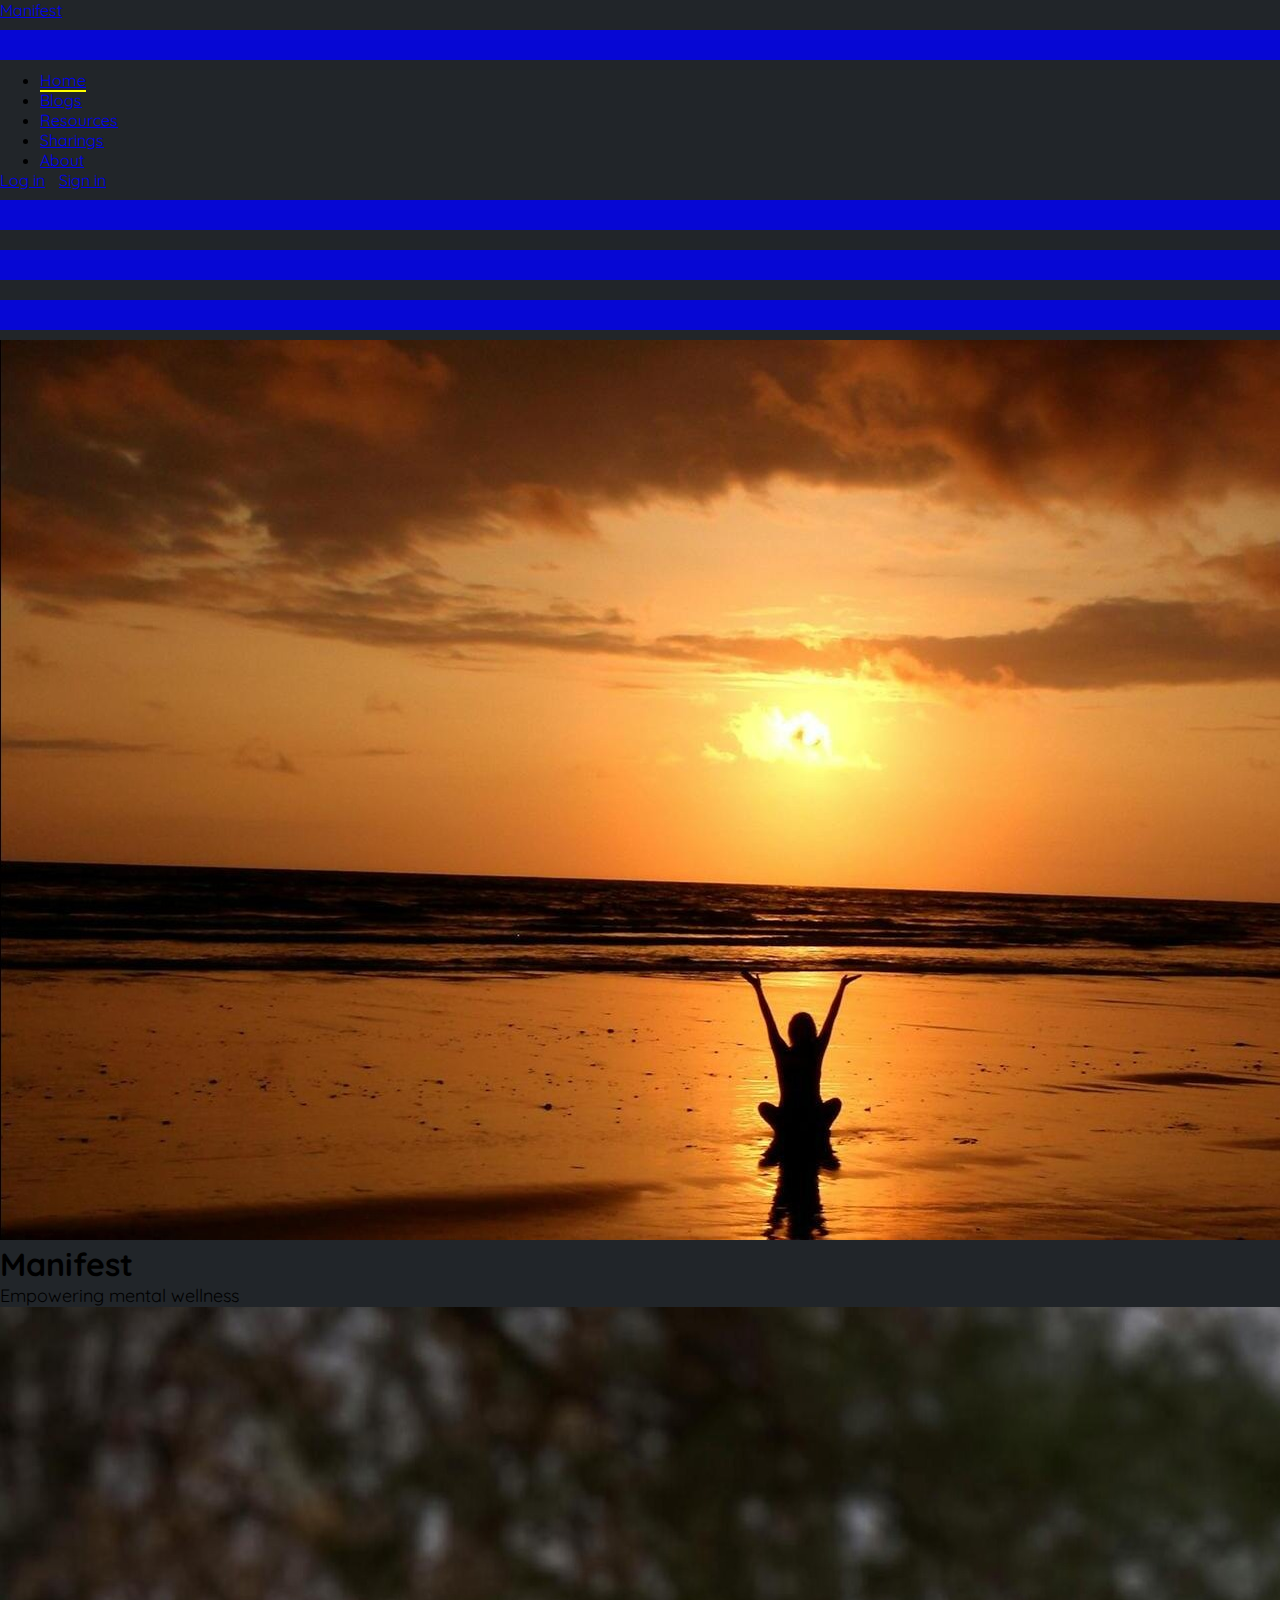
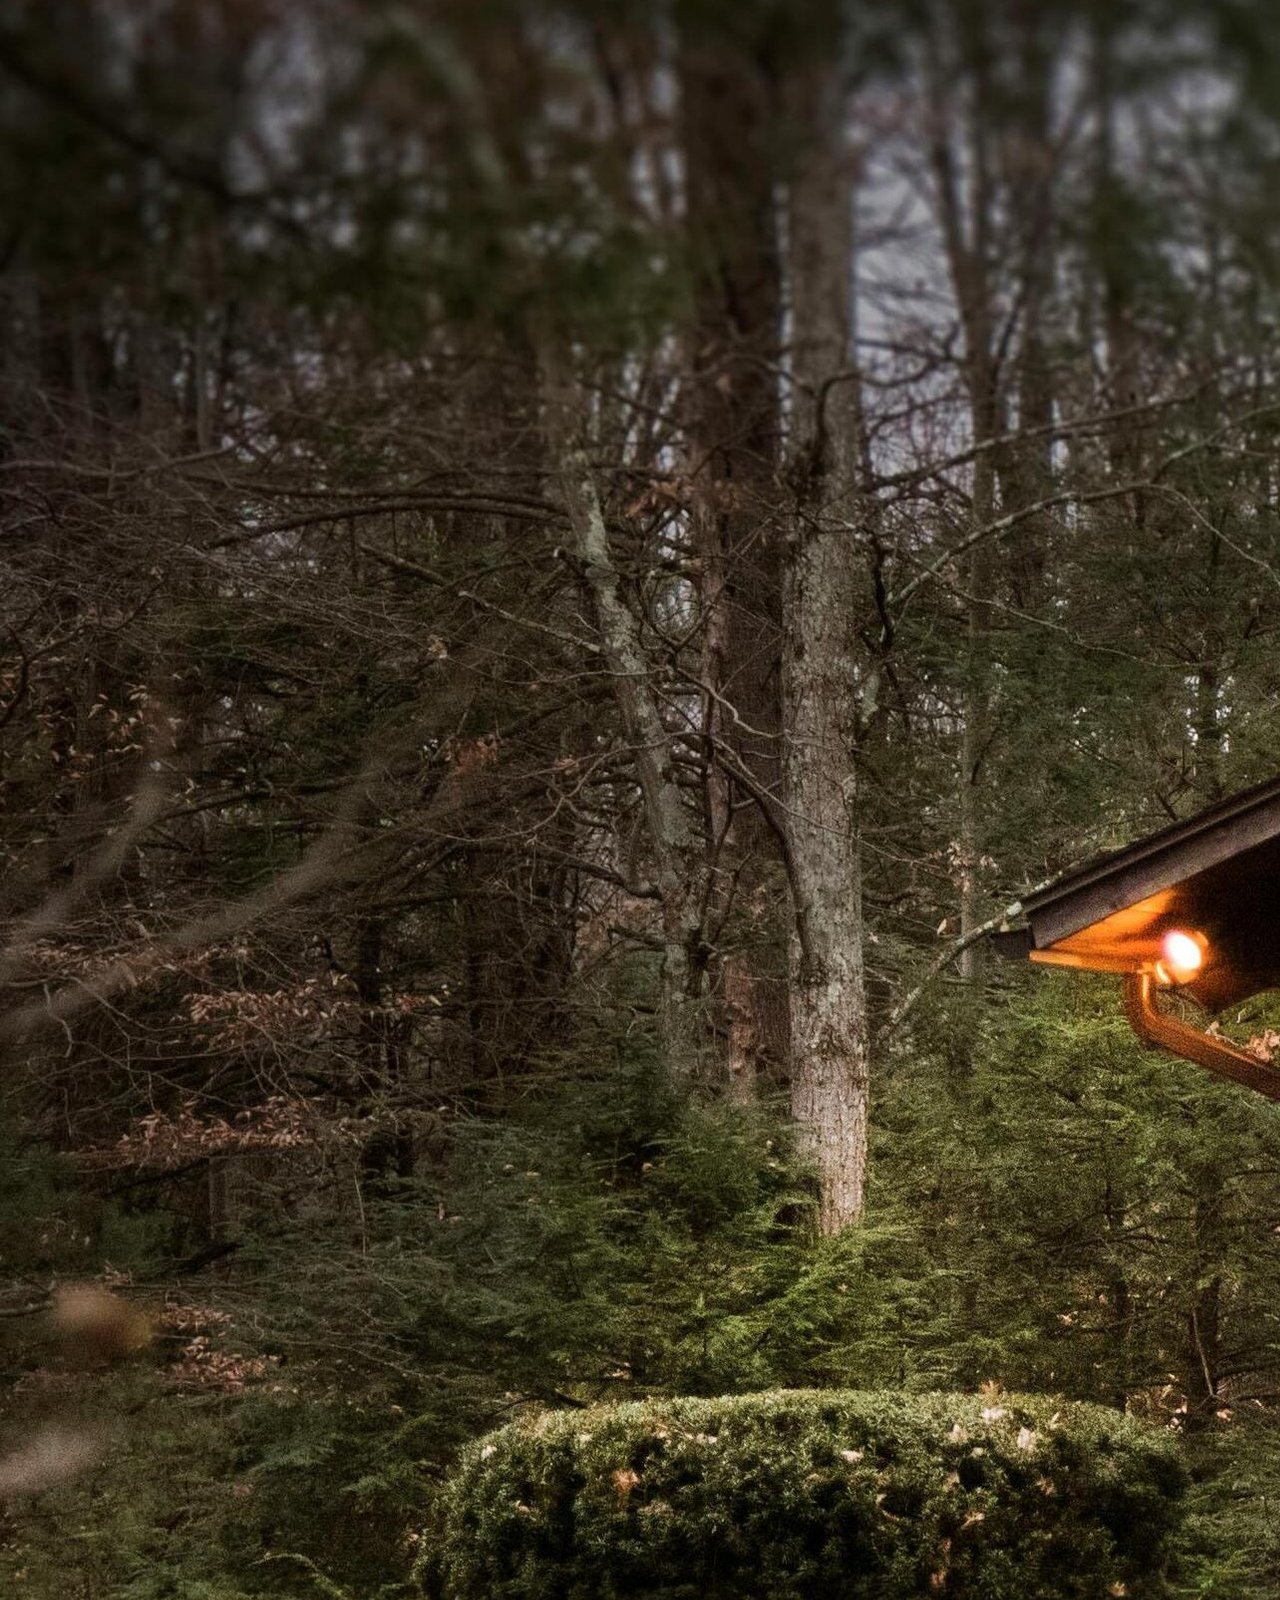
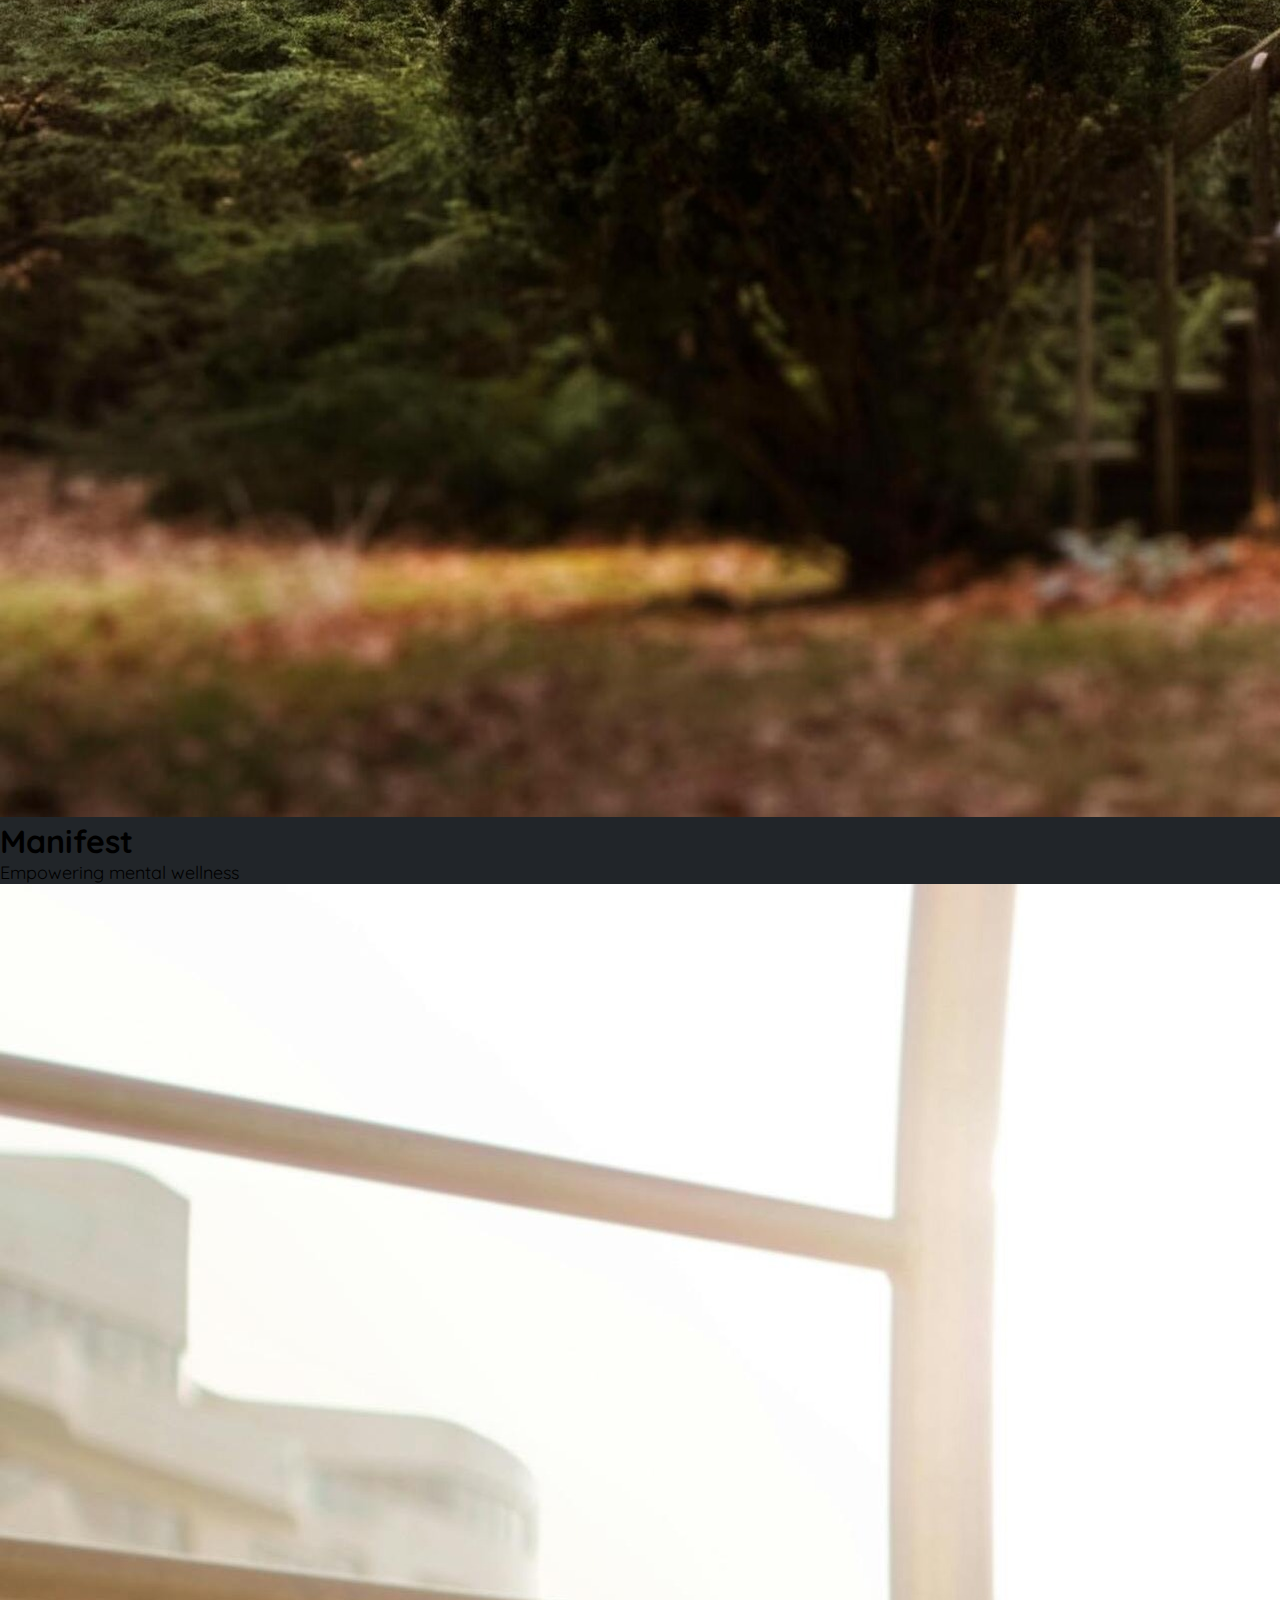
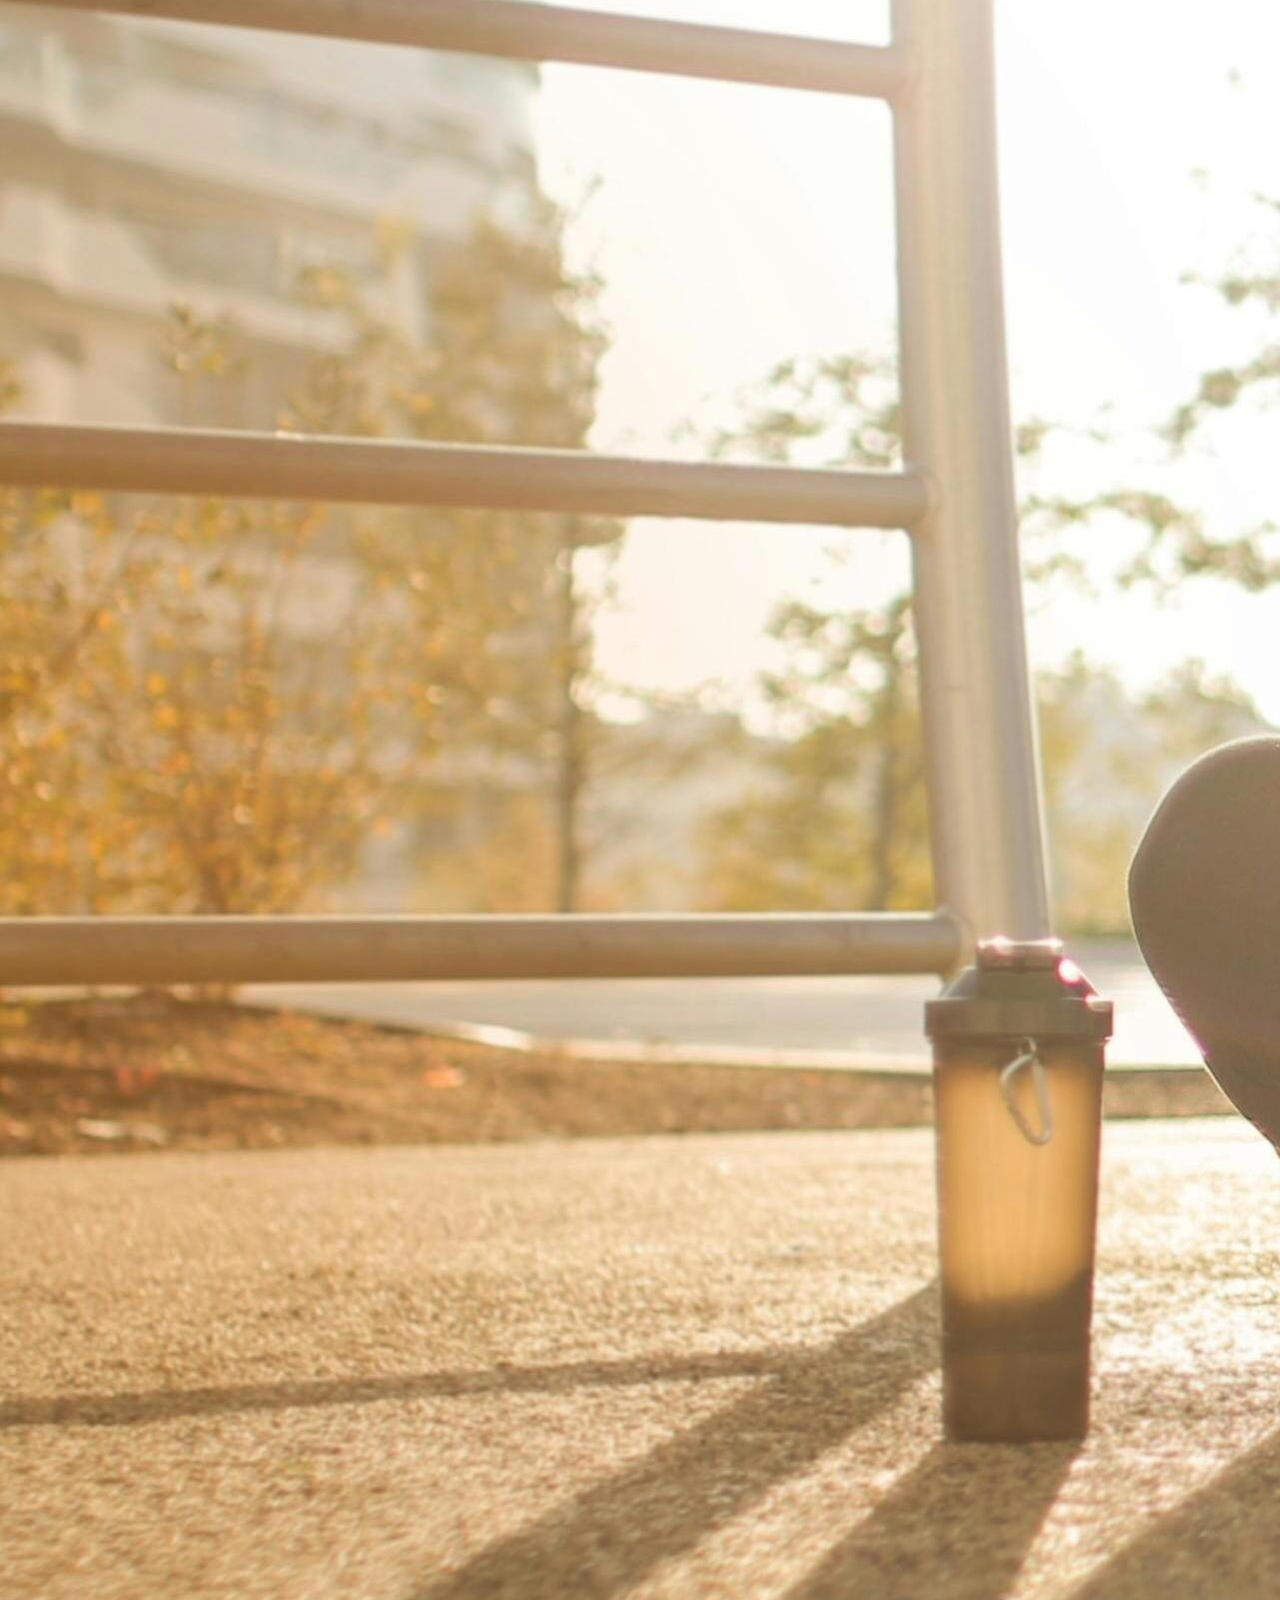
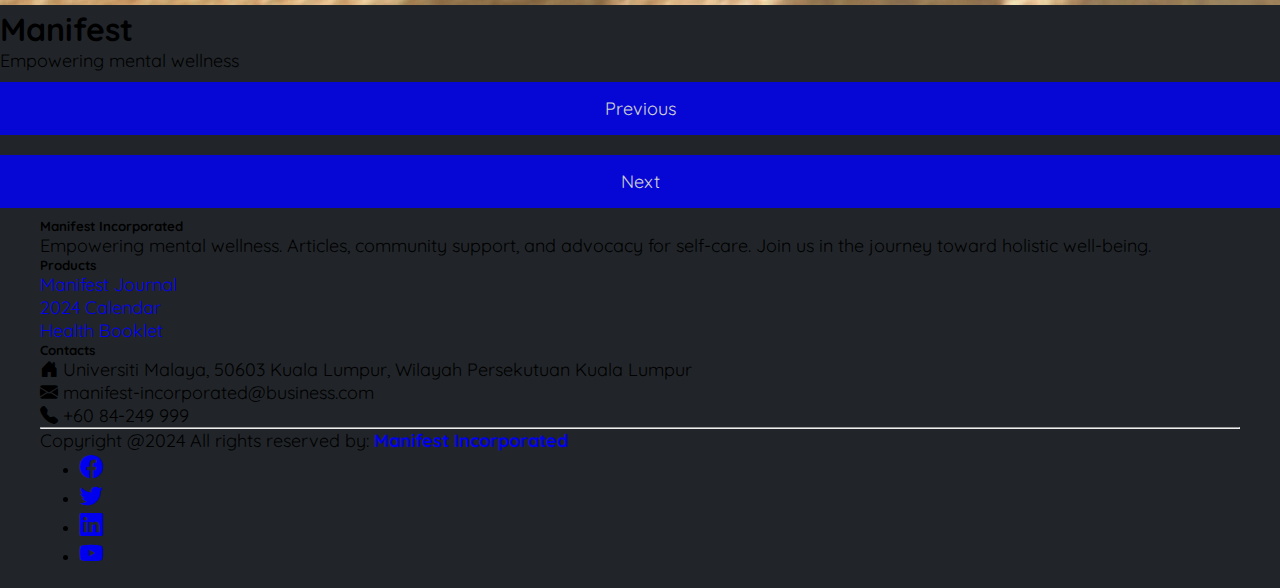
<file: index.html>
<!doctype html>
<html lang="en">
  <head>
    <!-- Required meta tags -->
    <meta charset="utf-8">
    <meta name="viewport" content="width=device-width, initial-scale=1">

    <!-- Bootstrap CSS -->
    <link href="https://cdn.jsdelivr.net/npm/bootstrap@5.1.1/dist/css/bootstrap.min.css" rel="stylesheet" integrity="sha384-F3w7mX95PdgyTmZZMECAngseQB83DfGTowi0iMjiWaeVhAn4FJkqJByhZMI3AhiU" crossorigin="anonymous">
    <link rel="stylesheet" href="style.css">
    <link href="https://cdn.jsdelivr.net/npm/bootstrap-icons@1.8.1/font/bootstrap-icons.css" rel="stylesheet"> <!-- bootstrap icons -->

    <!-- Page title -->
    <title>Manifest: Home Page</title>
  </head>

  <body class='full'>

    <!-- Navigation bar -->
    <nav class="navbar sticky-top navbar-expand-lg navbar-dark bg-dark">
        <div class="container-fluid">
          <a class="navbar-brand" href="./index.html">Manifest</a>
          <button class="navbar-toggler" type="button" data-bs-toggle="collapse" data-bs-target="#navbarScroll" aria-controls="navbarScroll" aria-expanded="false" aria-label="Toggle navigation">
            <span class="navbar-toggler-icon"></span>
          </button>
          <div class="collapse navbar-collapse" id="navbarScroll">
            <ul class="navbar-nav me-auto my-2 my-lg-0 navbar-nav-scroll" style="--bs-scroll-height: 100px;">
              <li class="nav-item">
                <a class="nav-link currentPage" aria-current="page" href="/">Home</a>
              </li>
              <li class="nav-item">
                <a class="nav-link" href="./blogs.html">Blogs</a>
              </li>
              <li class="nav-item">
                <a class="nav-link" href="./resources.html">Resources</a>
              </li>
              <li class="nav-item">
                <a class="nav-link" href="./sharings.html">Sharings</a>
              </li>
              <li class="nav-item">
                <a class="nav-link" href="./about.html">About</a>
              </li>
            </ul>
            <a class="btn btn-primary" href="./signUp.html" role="button">Log in</a>
            <span style="margin: 0 5px;"></span> <!-- Add spacing between buttons -->
            <a class="btn btn-primary" href="./signUp.html" role="button">Sign in</a>
          </div>
      </div>
    </nav>
        
    <header>
    <!-- Carousel -->
    <div id="carouselExampleDark" class="carousel carousel-light slide carousel-fade" data-bs-ride="carousel">
      <div class="carousel-indicators">
        <button type="button" data-bs-target="#carouselExampleDark" data-bs-slide-to="0" class="active" aria-current="true" aria-label="Slide 1"></button>
        <button type="button" data-bs-target="#carouselExampleDark" data-bs-slide-to="1" aria-label="Slide 2"></button>
        <button type="button" data-bs-target="#carouselExampleDark" data-bs-slide-to="2" aria-label="Slide 3"></button>
      </div>
      <div class="carousel-inner">
        <div class="carousel-item active" data-bs-interval="5000">
          <img src="./images/carousel1.jpg" class="d-block w-100" alt="...">
          <div class="carousel-caption d-none d-md-block">
            <h1 class="text-light text-xl-center">Manifest</h1>
            <p class="text-light">Empowering mental wellness</p>
          </div>
        </div>
        <div class="carousel-item" data-bs-interval="5000">
          <img src="./images/carousel2.jpg" class="d-block w-100" alt="...">
          <div class="carousel-caption d-none d-md-block">
            <h1 class="text-light text-xl-center">Manifest</h1>
            <p class="text-light">Empowering mental wellness</p>
          </div>
        </div>
        <div class="carousel-item">
          <img src="./images/carousel3.jpg" class="d-block w-100" alt="...">
          <div class="carousel-caption d-none d-md-block">
            <h1 class="text-light text-xl-center">Manifest</h1>
            <p class="text-light">Empowering mental wellness</p>
          </div>
        </div>
      </div>
      <button class="carousel-control-prev" type="button" data-bs-target="#carouselExampleDark" data-bs-slide="prev">
        <span class="carousel-control-prev-icon" aria-hidden="true"></span>
        <span class="visually-hidden">Previous</span>
      </button>
      <button class="carousel-control-next" type="button" data-bs-target="#carouselExampleDark" data-bs-slide="next">
        <span class="carousel-control-next-icon" aria-hidden="true"></span>
        <span class="visually-hidden">Next</span>
      </button>
    </div>
    <script src="https://cdn.jsdelivr.net/npm/bootstrap@5.1.1/dist/js/bootstrap.bundle.min.js" integrity="sha384-/bQdsTh/da6pkI1MST/rWKFNjaCP5gBSY4sEBT38Q/9RBh9AH40zEOg7Hlq2THRZ" crossorigin="anonymous"></script>
  </header>

  <main>
     <!-- About -->
     
  </main>

    <!-- Footer -->
    <footer class="bg-dark text-white pt-5 pb-4">

      <div class="container text-center text-md-left">

          <div class="row text-center text-md-left">

            <!-- Company information -->
            <div class="col-md-3 col-lg-3 col-xl-3 mx-auto mt-3">
              <h5 class="text-uppercase mb-4 font-weight-bold text-warning">Manifest Incorporated</h5>
              <p>Empowering mental wellness. Articles, community support, and advocacy for self-care. Join us in the journey toward holistic well-being.</p>
            </div>

            <!-- Products -->
            <div class="col-md-2 col-lg-2 col-xl-2 mx-auto mt-3">
              <h5 class="text-uppercase mb-4 font-weight-bold text-warning">Products</h5>
              <p>
                <a href="#" class="text-white" style="text-decoration: none;">Manifest Journal</a>                
              </p>
              <p>
                <a href="#" class="text-white" style="text-decoration: none;">2024 Calendar</a>                
              </p>
              <p>
                <a href="#" class="text-white" style="text-decoration: none;">Health Booklet</a>                
              </p>
            </div>

            <!-- Contacts -->
            <div class="col-md-2 col-lg-6 col-xl-6 mx-auto mt-3">
              <h5 class="text-uppercase mb-4 font-weight-bold text-warning">Contacts</h5>
              <p>
                <i class="bi bi-house-door-fill"></i> Universiti Malaya, 50603 Kuala Lumpur, Wilayah Persekutuan Kuala Lumpur
              </p>
              <p>
                <i class="bi bi-envelope-fill"></i> manifest-incorporated@business.com
              </p>
              <p>
                <i class="bi bi-telephone-fill"></i> +60 84-249 999
              </p>
            </div>

          </div>

          <hr class="mb-4">

          <div class="row align-items-center">

            <!-- Copyright -->
            <div class="col-md-7 col-lg-8">
              <p> Copyright @2024 All rights reserved by:
                <a href="#" style="text-decoration: none;">
                  <strong class="text-warning">Manifest Incorporated</strong>
                </a>
              </p>
            </div>

            <!-- Company social media -->
            <div class="col-md-5 col-lg-4">
              <div class="text-center text-md-right">

                <ul class="list-unstyled list-inline">
                  <li class="list-inline-item">
                    <a href="#" class="btn-floating btn-sm text-white" style="font-size: 23px;">
                      <i class="bi bi-facebook"></i>
                    </a>
                  </li>
                  <li class="list-inline-item">
                    <a href="#" class="btn-floating btn-sm text-white" style="font-size: 23px;">
                      <i class="bi bi-twitter"></i>
                    </a>
                  </li>
                  <li class="list-inline-item">
                    <a href="#" class="btn-floating btn-sm text-white" style="font-size: 23px;">
                      <i class="bi bi-linkedin"></i>
                    </a>
                  </li>
                  <li class="list-inline-item">
                    <a href="#" class="btn-floating btn-sm text-white" style="font-size: 23px;">
                      <i class="bi bi-youtube"></i>
                    </a>
                  </li>
                </ul>

              </div>
            </div>

          </div>

      </div>
      
    </footer>

  </body>
</html>
</file>
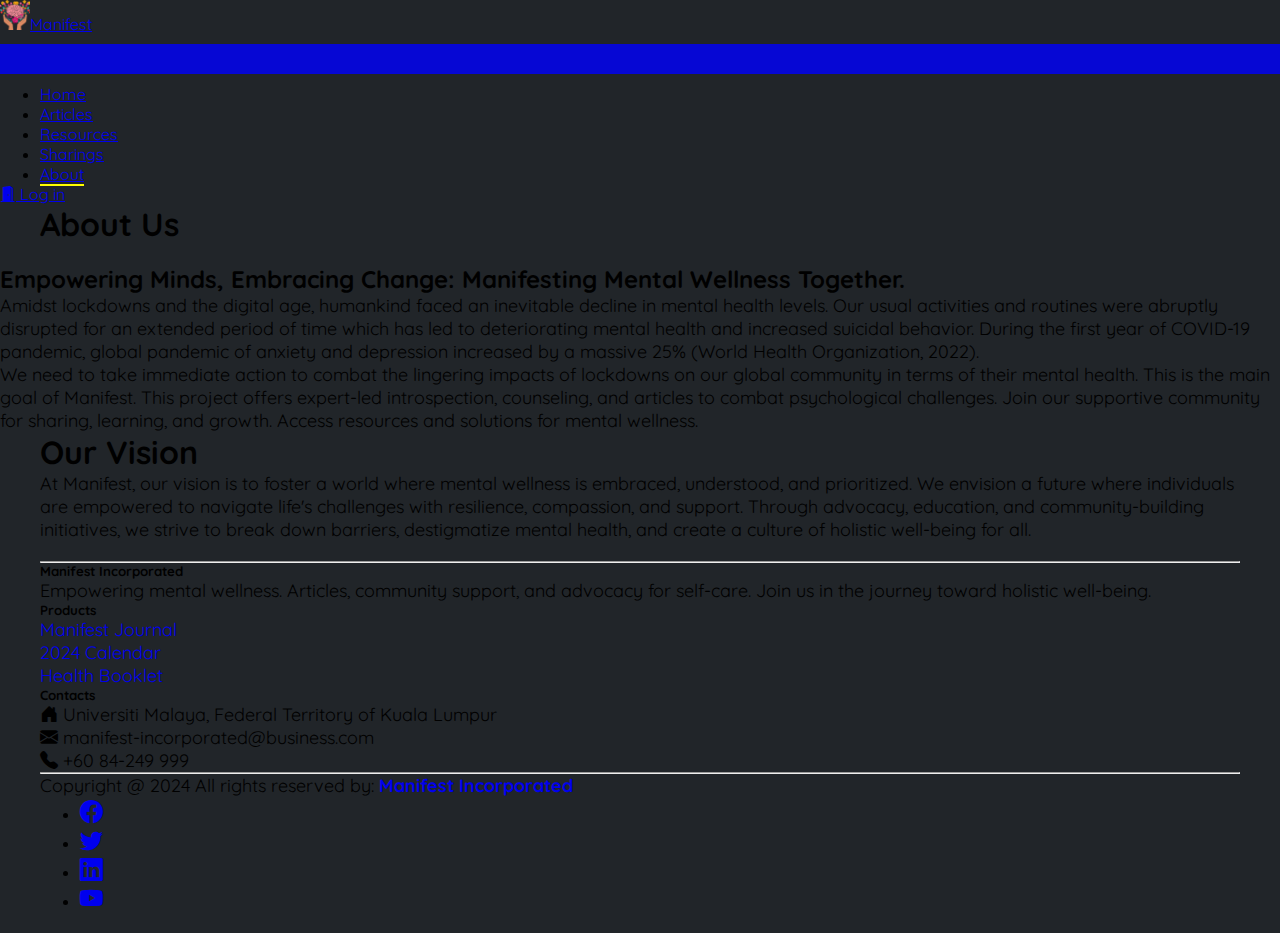
<file: about.html>
<!DOCTYPE html>
<html lang="en">
<head>
    <!-- Required meta tags -->
    <meta charset="UTF-8">
    <meta http-equiv="X-UA-Compatible" content="IE=edge">
    <meta name="viewport" content="width=device-width, initial-scale=1.0">
    
    <!-- Bootstrap CSS -->
    <link rel="stylesheet" href="https://cdn.jsdelivr.net/npm/bootstrap@5.1.1/dist/css/bootstrap.min.css" integrity="sha384-F3w7mX95PdgyTmZZMECAngseQB83DfGTowi0iMjiWaeVhAn4FJkqJByhZMI3AhiU" crossorigin="anonymous">
    <link rel="stylesheet" href="style.css">
    <link href="https://cdn.jsdelivr.net/npm/bootstrap-icons@1.8.1/font/bootstrap-icons.css" rel="stylesheet"> <!-- bootstrap icons -->

    <!-- Page title & icon -->
    <title>Manifest: About Us</title>
    <link rel="icon" href="./images/logo-24p.png" type="image/png"> <!-- logo needs to at least 32x32px or 16x16px-->
</head>
<body>

    <!-- Navigation bar -->
    <nav class="navbar sticky-top navbar-expand-lg navbar-dark bg-dark">
        <div class="container-fluid">
          <a class="navbar-brand" href="./index.html"><img class="mx-2 mb-1" src="images/logo.png" width="30px" height="30px">Manifest</a>
          <button class="navbar-toggler" type="button" data-bs-toggle="collapse" data-bs-target="#navbarScroll" aria-controls="navbarScroll" aria-expanded="false" aria-label="Toggle navigation">
            <span class="navbar-toggler-icon"></span>
          </button>
          <div class="collapse navbar-collapse" id="navbarScroll">
            <ul class="navbar-nav me-auto my-2 my-lg-0 navbar-nav-scroll" style="--bs-scroll-height: 100px;">
              <li class="nav-item">
                <a class="nav-link" aria-current="page" href="/">Home</a>
              </li>
              <li class="nav-item">
                <a class="nav-link" href="./articles.html">Articles</a>
              </li>
              <li class="nav-item">
                <a class="nav-link" href="./resources.html">Resources</a>
              </li>
              <li class="nav-item">
                <a class="nav-link" href="./sharings.html">Sharings</a>
              </li>
              <li class="nav-item">
                <a class="nav-link currentPage" href="./about.html">About</a>
              </li>
            </ul>
            <a class="btn btn-primary" href="./login.html" role="button"><i class="bi bi-door-open-fill"></i> Log in</a>
          </div>
      </div>
    </nav>

    <main>
    <!-- Banner -->
    <div id="banner-about">
        <div class="container">
            <h1 class="display-2 fw-bold text-white">About Us</h1>
        </div>
    </div>

    <!-- About Us -->
        <div class="container-fluid bg-dark text-md-left p-4 section-margin">
            <h2 class="text-white pb-2"><strong>Empowering Minds, Embracing Change: Manifesting Mental Wellness Together.</strong></h2>
            <p class="text-light">Amidst lockdowns and the digital age, humankind faced an inevitable decline in mental health levels. Our usual activities and routines were
              abruptly disrupted for an extended period of time which has led to deteriorating mental health and increased suicidal behavior. During the
              first year of COVID-19 pandemic, global pandemic of anxiety and depression increased by a massive 25% (World Health Organization, 2022).</p>
            <p class="text-light">We need to take immediate action to combat the lingering impacts of lockdowns on our global community in terms of their mental health. This is the main goal of Manifest. This project offers expert-led introspection, counseling, and articles to combat psychological challenges. Join our supportive community for sharing, learning, and growth. Access resources and solutions for mental wellness.</p>
        </div>

    <!-- Our Founder -->


    <!-- Our Visions -->
    </main>
    <div class="vision m-4">
        <div class="container">
            <h1 class="display-2 fw-bold text-warning">Our Vision</h1>
            <p>
                At Manifest, our vision is to foster a world where mental wellness is embraced, understood, and prioritized. We envision a future where individuals are empowered to navigate life's challenges with resilience, compassion, and support. Through advocacy, education, and community-building initiatives, we strive to break down barriers, destigmatize mental health, and create a culture of holistic well-being for all.
            </p>
        </div>
    </div>

     <!-- Footer -->
     <footer class="bg-dark text-white pt-1 pb-4">

        <div class="container text-center text-md-left">
  
            <div class="row text-center text-md-left">
              <hr class="m-4">
  
              <!-- Company information -->
              <div class="col-md-3 col-lg-3 col-xl-3 mx-auto mt-3">
                <h5 class="text-uppercase mb-4 font-weight-bold text-warning">Manifest Incorporated</h5>
                <p>Empowering mental wellness. Articles, community support, and advocacy for self-care. Join us in the journey toward holistic well-being.</p>
              </div>
  
              <!-- Products -->
              <div class="col-md-2 col-lg-2 col-xl-2 mx-auto mt-3">
                <h5 class="text-uppercase mb-4 font-weight-bold text-warning">Products</h5>
                <p>
                  <a href="#" class="text-white" style="text-decoration: none;">Manifest Journal</a>                
                </p>
                <p>
                  <a href="#" class="text-white" style="text-decoration: none;">2024 Calendar</a>                
                </p>
                <p>
                  <a href="#" class="text-white" style="text-decoration: none;">Health Booklet</a>                
                </p>
              </div>
  
              <!-- Contacts -->
              <div class="col-md-2 col-lg-6 col-xl-6 mx-auto mt-3">
                <h5 class="text-uppercase mb-4 font-weight-bold text-warning">Contacts</h5>
                <p>
                  <i class="bi bi-house-door-fill"></i> Universiti Malaya, Federal Territory of Kuala Lumpur
                </p>
                <p>
                  <i class="bi bi-envelope-fill"></i> manifest-incorporated@business.com
                </p>
                <p>
                  <i class="bi bi-telephone-fill"></i> +60 84-249 999
                </p>
              </div>
  
            </div>
  
            <hr class="m-4">
  
            <div class="row align-items-center">
  
              <!-- Copyright -->
              <div class="col-md-7 col-lg-8">
                <p> Copyright @ 2024 All rights reserved by:
                  <a href="#" style="text-decoration: none;">
                    <strong class="text-warning">Manifest Incorporated</strong>
                  </a>
                </p>
              </div>
  
              <!-- Company social media -->
              <div class="col-md-5 col-lg-4">
                <div class="text-center text-md-right">
  
                  <ul class="list-unstyled list-inline">
                    <li class="list-inline-item">
                      <a href="#" class="btn-floating btn-sm text-white" style="font-size: 23px;">
                        <i class="bi bi-facebook"></i>
                      </a>
                    </li>
                    <li class="list-inline-item">
                      <a href="#" class="btn-floating btn-sm text-white" style="font-size: 23px;">
                        <i class="bi bi-twitter"></i>
                      </a>
                    </li>
                    <li class="list-inline-item">
                      <a href="#" class="btn-floating btn-sm text-white" style="font-size: 23px;">
                        <i class="bi bi-linkedin"></i>
                      </a>
                    </li>
                    <li class="list-inline-item">
                      <a href="#" class="btn-floating btn-sm text-white" style="font-size: 23px;">
                        <i class="bi bi-youtube"></i>
                      </a>
                    </li>
                  </ul>
  
                </div>
              </div>
  
            </div>
  
        </div>
        
      </footer>
</body>
</html>
</file>
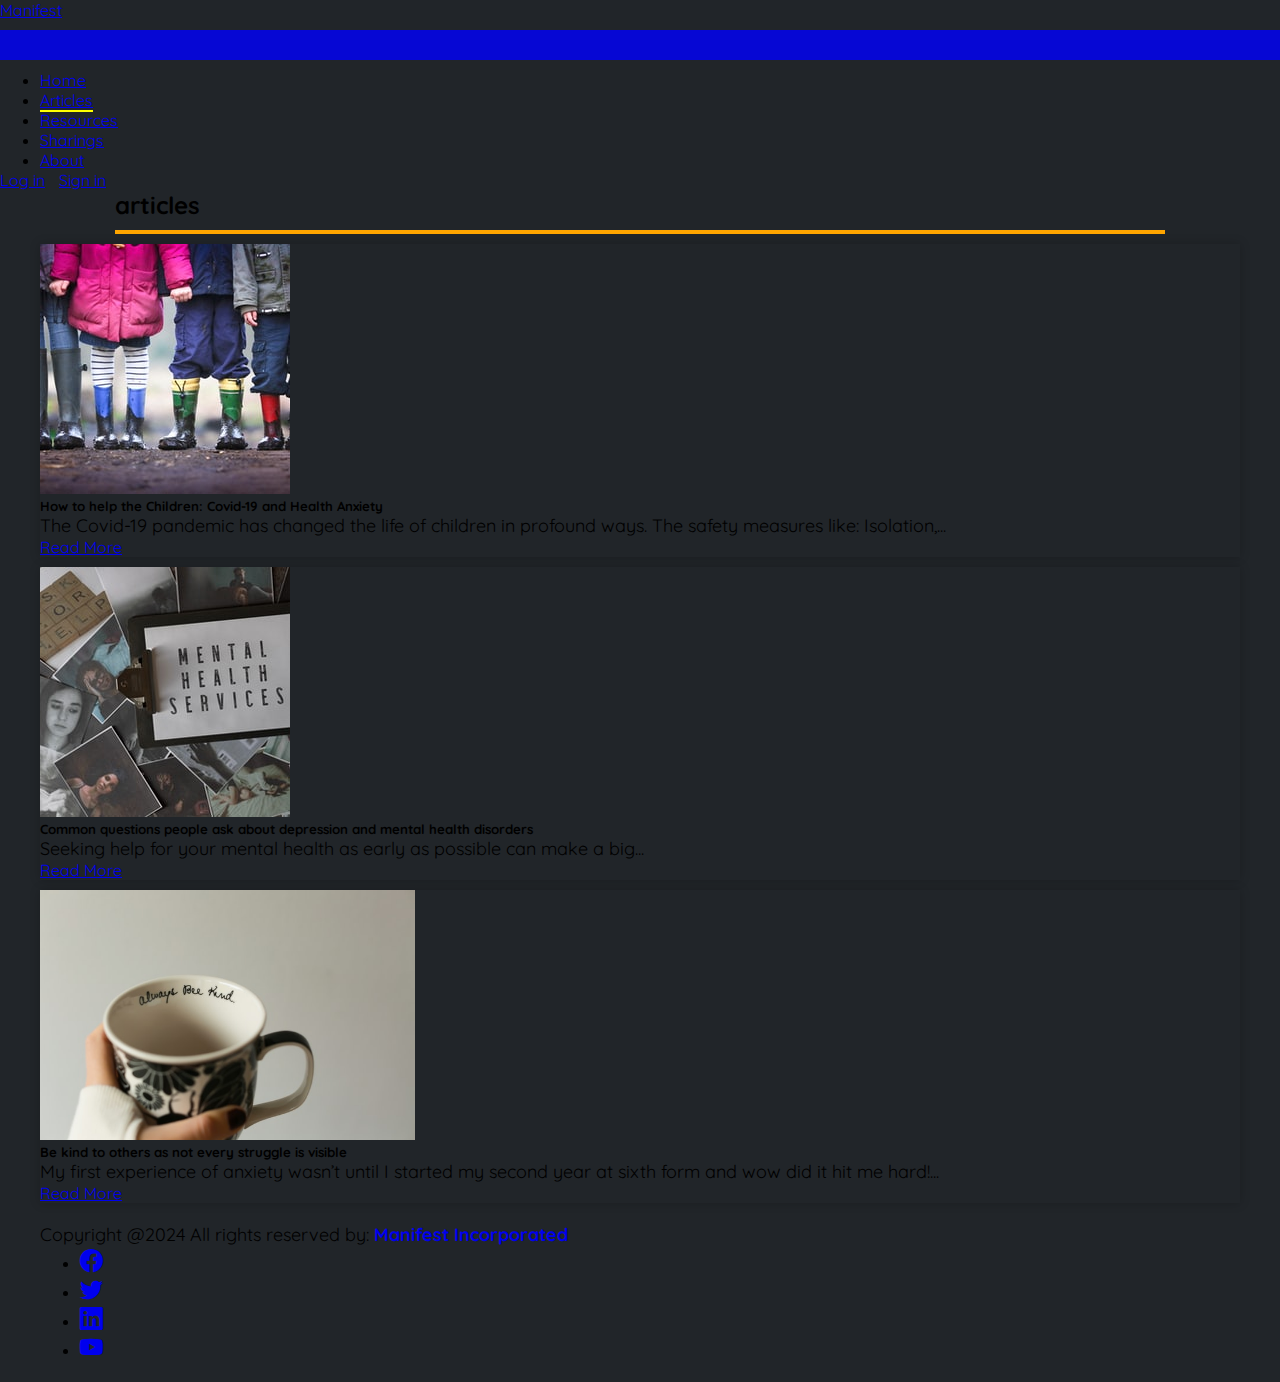
<file: articles.html>
<!DOCTYPE html>
<html lang="en">
<head>
    <!-- Required meta tags -->
    <meta charset="UTF-8">
    <meta http-equiv="X-UA-Compatible" content="IE=edge">
    <meta name="viewport" content="width=device-width, initial-scale=1.0">

    <!-- Bootstrap CSS -->
    <link rel="stylesheet" href="https://cdn.jsdelivr.net/npm/bootstrap@5.1.1/dist/css/bootstrap.min.css" integrity="sha384-F3w7mX95PdgyTmZZMECAngseQB83DfGTowi0iMjiWaeVhAn4FJkqJByhZMI3AhiU" crossorigin="anonymous">
    <link rel="stylesheet" href="style.css">
    <link href="https://cdn.jsdelivr.net/npm/bootstrap-icons@1.8.1/font/bootstrap-icons.css" rel="stylesheet"> <!-- bootstrap icons -->

    <!-- Page title & icon -->
    <title>Manifest: Articles</title>
    <link rel="icon" href="./images/logo.png" type="image/png">
</head>
<body>

    <!-- Navigation bar -->
    <nav class="navbar sticky-top navbar-expand-lg navbar-dark bg-dark">
        <div class="container-fluid">
          <a class="navbar-brand" href="./index.html">Manifest</a>
          <button class="navbar-toggler" type="button" data-bs-toggle="collapse" data-bs-target="#navbarScroll" aria-controls="navbarScroll" aria-expanded="false" aria-label="Toggle navigation">
            <span class="navbar-toggler-icon"></span>
          </button>
          <div class="collapse navbar-collapse" id="navbarScroll">
            <ul class="navbar-nav me-auto my-2 my-lg-0 navbar-nav-scroll" style="--bs-scroll-height: 100px;">
              <li class="nav-item">
                <a class="nav-link" aria-current="page" href="/">Home</a>
              </li>
              <li class="nav-item">
                <a class="nav-link currentPage" href="./articles.html">Articles</a>
              </li>
              <li class="nav-item">
                <a class="nav-link" href="./resources.html">Resources</a>
              </li>
              <li class="nav-item">
                <a class="nav-link" href="./sharings.html">Sharings</a>
              </li>
              <li class="nav-item">
                <a class="nav-link" href="./about.html">About</a>
              </li>
            </ul>
            <a class="btn btn-primary" href="./signUp.html" role="button">Log in</a>
            <span style="margin: 0 5px;"></span> <!-- Add spacing between buttons -->
            <a class="btn btn-primary" href="./signUp.html" role="button">Sign in</a>
          </div>
      </div>
    </nav>

    <!-- Content -->
    <div class="main">
        <div class="heading">
            <h2>articles</h2>
        </div>
        <div class="container">
            <div class="row">
                <div class="col-sm-4 py-3 py-sm-0">
                    <div class="card  card-style">
                        <div class="card-img">
                            <img style="height: 250px" src="images/children.jpg" class="card-img-top " alt="...">
                        </div>
                        <div class="card-body">
                          <h5 class="card-title">How to help the Children: Covid-19 and Health Anxiety</h5>
                          <p class="card-text">The Covid-19 pandemic has changed the life of children in profound ways. The safety measures like: Isolation,...</p>
                          <a href="https://mpowerminds.com/blog/How-to-help-the-children-COVID-19-and-health-anxiety-Need-for-child-counselling-in-Kolkata" target="_blank" class="btn btn-primary">Read More</a>
                        </div>
                    </div>
                </div>
                <div class="col-sm-4 py-3 py-sm-0">
                    <div class="card  card-style">
                        <div class="card-img">
                            <img style="height: 250px" src="images/questions.jpg" class="card-img-top " alt="...">
                        </div>
                        <div class="card-body">
                          <h5 class="card-title">Common questions people ask about depression and mental health disorders</h5>
                          <p class="card-text">Seeking help for your mental health as early as possible can make a big...</p>
                          <a href="https://mpowerminds.com/blog/Common-questions-people-ask-about-depression-and-mental-health-disorders-and-Finding-a-good-psychiatrist-in-Mumbai" target="_blank" class="btn btn-primary">Read More</a>
                        </div>
                    </div>
                </div>
                <div class="col-sm-4 py-3 py-sm-0">
                    <div class="card  card-style">
                        <div class="card-img">
                            <img style="height: 250px" src="images/beKind.jpg" class="card-img-top " alt="...">
                        </div>
                        <div class="card-body">
                          <h5 class="card-title">Be kind to others as not every struggle is visible</h5>
                          <p class="card-text">My first experience of anxiety wasn’t until I started my second year at sixth form and wow did it hit me hard!...</p>
                          <a href="https://www.rethink.org/news-and-stories/articles/2021/09/be-kind-to-others-as-not-every-struggle-is-visible-harriets-story/" target="_blank" class="btn btn-primary">Read More</a>
                        </div>
                    </div>
                </div>
            </div>
        </div>
    </div>
    
    <!-- Footer -->
    <footer class="bg-light text-black pt-3 mt-4">

      <div class="container text-md-left">
            <div class="row align-items-center">

            <!-- Copyright -->
            <div class="col-md-7 col-lg-8">
              <p class="text-black"> Copyright @2024 All rights reserved by:
                <a href="#" style="text-decoration: none;">
                  <strong class="text-warning">Manifest Incorporated</strong>
                </a>
              </p>
            </div>

            <!-- Company social media -->
            <div class="col-md-5 col-lg-4">
              <div class="text-center text-md-right">

                <ul class="list-unstyled list-inline">
                  <li class="list-inline-item">
                    <a href="#" class="btn-floating btn-sm text-primary" style="font-size: 23px;">
                      <i class="bi bi-facebook"></i>
                    </a>
                  </li>
                  <li class="list-inline-item">
                    <a href="#" class="btn-floating btn-sm text-primary" style="font-size: 23px;">
                      <i class="bi bi-twitter"></i>
                    </a>
                  </li>
                  <li class="list-inline-item">
                    <a href="#" class="btn-floating btn-sm text-primary" style="font-size: 23px;">
                      <i class="bi bi-linkedin"></i>
                    </a>
                  </li>
                  <li class="list-inline-item">
                    <a href="#" class="btn-floating btn-sm text-primary" style="font-size: 23px;">
                      <i class="bi bi-youtube"></i>
                    </a>
                  </li>
                </ul>

              </div>
            </div>

          </div>

      </div>
      
    </footer>
</body>
</html>
</file>
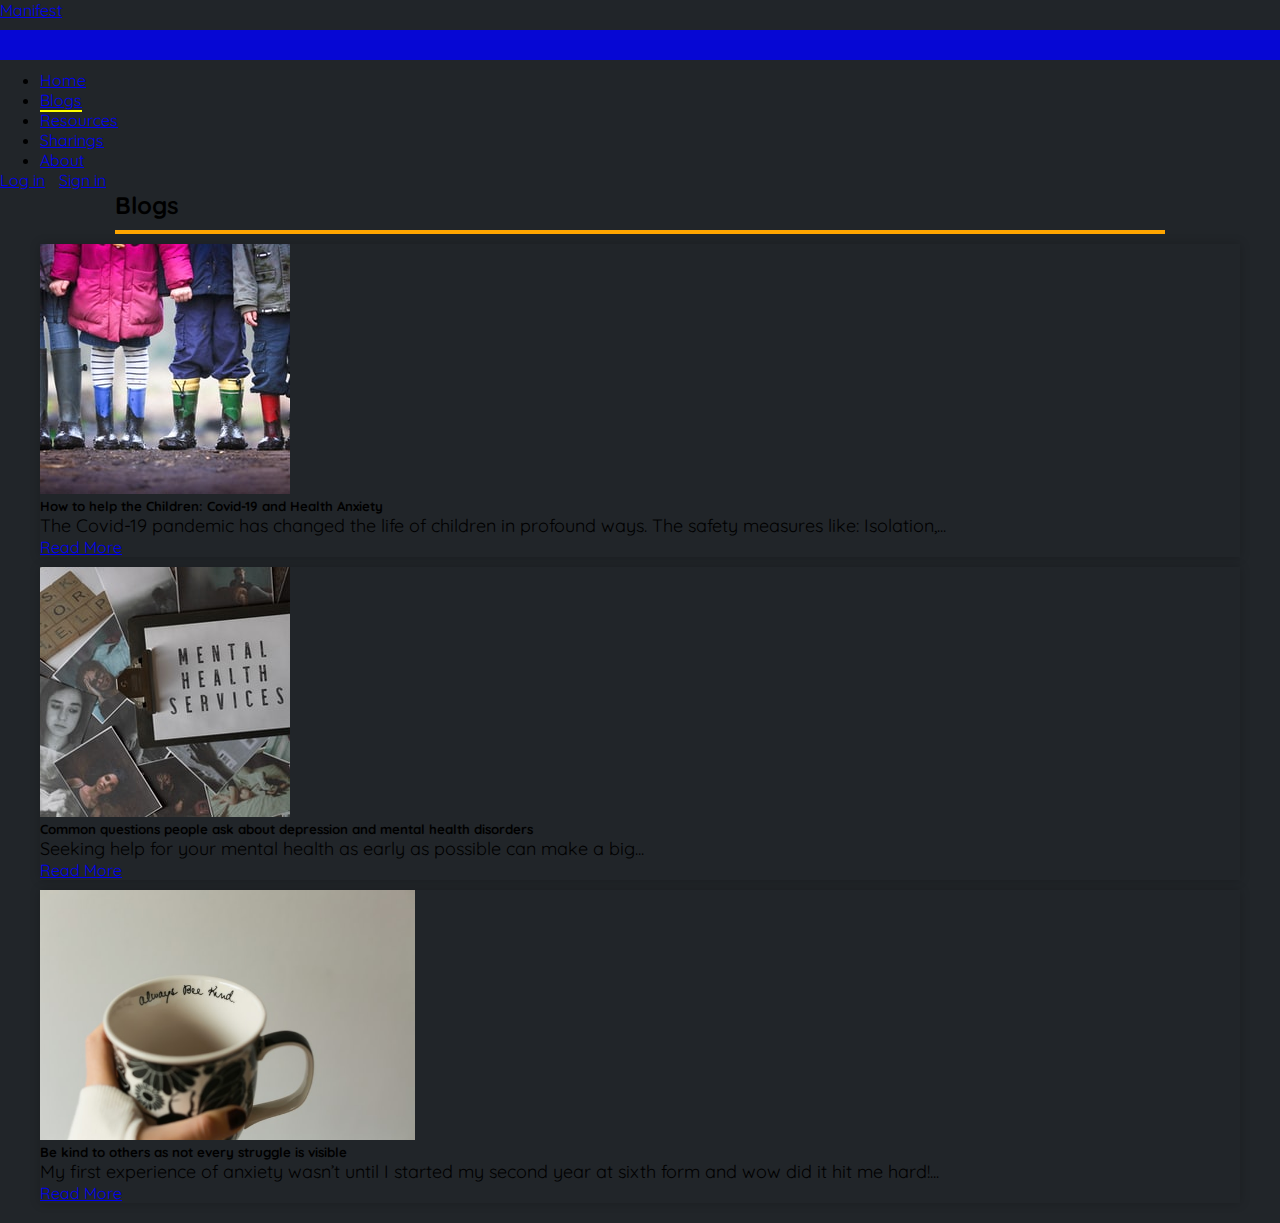
<file: blogs.html>
<!DOCTYPE html>
<html lang="en">
<head>
    <!-- Required meta tags -->
    <meta charset="UTF-8">
    <meta http-equiv="X-UA-Compatible" content="IE=edge">
    <meta name="viewport" content="width=device-width, initial-scale=1.0">

    <!-- Bootstrap CSS -->
    <link rel="stylesheet" href="https://cdn.jsdelivr.net/npm/bootstrap@5.1.1/dist/css/bootstrap.min.css" integrity="sha384-F3w7mX95PdgyTmZZMECAngseQB83DfGTowi0iMjiWaeVhAn4FJkqJByhZMI3AhiU" crossorigin="anonymous">
    <link rel="stylesheet" href="style.css">
    <title>Manifest: Blogs</title>
</head>
<body>

    <!-- Navigation bar -->
    <nav class="navbar sticky-top navbar-expand-lg navbar-dark bg-dark">
        <div class="container-fluid">
          <a class="navbar-brand" href="./index.html">Manifest</a>
          <button class="navbar-toggler" type="button" data-bs-toggle="collapse" data-bs-target="#navbarScroll" aria-controls="navbarScroll" aria-expanded="false" aria-label="Toggle navigation">
            <span class="navbar-toggler-icon"></span>
          </button>
          <div class="collapse navbar-collapse" id="navbarScroll">
            <ul class="navbar-nav me-auto my-2 my-lg-0 navbar-nav-scroll" style="--bs-scroll-height: 100px;">
              <li class="nav-item">
                <a class="nav-link" aria-current="page" href="/">Home</a>
              </li>
              <li class="nav-item">
                <a class="nav-link currentPage" href="./blogs.html">Blogs</a>
              </li>
              <li class="nav-item">
                <a class="nav-link" href="./resources.html">Resources</a>
              </li>
              <li class="nav-item">
                <a class="nav-link" href="./sharings.html">Sharings</a>
              </li>
              <li class="nav-item">
                <a class="nav-link" href="./about.html">About</a>
              </li>
            </ul>
            <a class="btn btn-primary" href="./signUp.html" role="button">Log in</a>
            <span style="margin: 0 5px;"></span> <!-- Add spacing between buttons -->
            <a class="btn btn-primary" href="./signUp.html" role="button">Sign in</a>
          </div>
      </div>
    </nav>

    <!-- Content -->
    <div class="main">
        <div class="heading">
            <h2>Blogs</h2>
        </div>
        <div class="container">
            <div class="row">
                <div class="col-sm-4 py-3 py-sm-0">
                    <div class="card  card-style">
                        <div class="card-img">
                            <img style="height: 250px" src="images/children.jpg" class="card-img-top " alt="...">
                        </div>
                        <div class="card-body">
                          <h5 class="card-title">How to help the Children: Covid-19 and Health Anxiety</h5>
                          <p class="card-text">The Covid-19 pandemic has changed the life of children in profound ways. The safety measures like: Isolation,...</p>
                          <a href="https://mpowerminds.com/blog/How-to-help-the-children-COVID-19-and-health-anxiety-Need-for-child-counselling-in-Kolkata" target="_blank" class="btn btn-primary">Read More</a>
                        </div>
                    </div>
                </div>
                <div class="col-sm-4 py-3 py-sm-0">
                    <div class="card  card-style">
                        <div class="card-img">
                            <img style="height: 250px" src="images/questions.jpg" class="card-img-top " alt="...">
                        </div>
                        <div class="card-body">
                          <h5 class="card-title">Common questions people ask about depression and mental health disorders</h5>
                          <p class="card-text">Seeking help for your mental health as early as possible can make a big...</p>
                          <a href="https://mpowerminds.com/blog/Common-questions-people-ask-about-depression-and-mental-health-disorders-and-Finding-a-good-psychiatrist-in-Mumbai" target="_blank" class="btn btn-primary">Read More</a>
                        </div>
                    </div>
                </div>
                <div class="col-sm-4 py-3 py-sm-0">
                    <div class="card  card-style">
                        <div class="card-img">
                            <img style="height: 250px" src="images/beKind.jpg" class="card-img-top " alt="...">
                        </div>
                        <div class="card-body">
                          <h5 class="card-title">Be kind to others as not every struggle is visible</h5>
                          <p class="card-text">My first experience of anxiety wasn’t until I started my second year at sixth form and wow did it hit me hard!...</p>
                          <a href="https://www.rethink.org/news-and-stories/blogs/2021/09/be-kind-to-others-as-not-every-struggle-is-visible-harriets-story/" target="_blank" class="btn btn-primary">Read More</a>
                        </div>
                    </div>
                </div>
            </div>
        </div>
    </div>
    
    
</body>
</html>
</file>
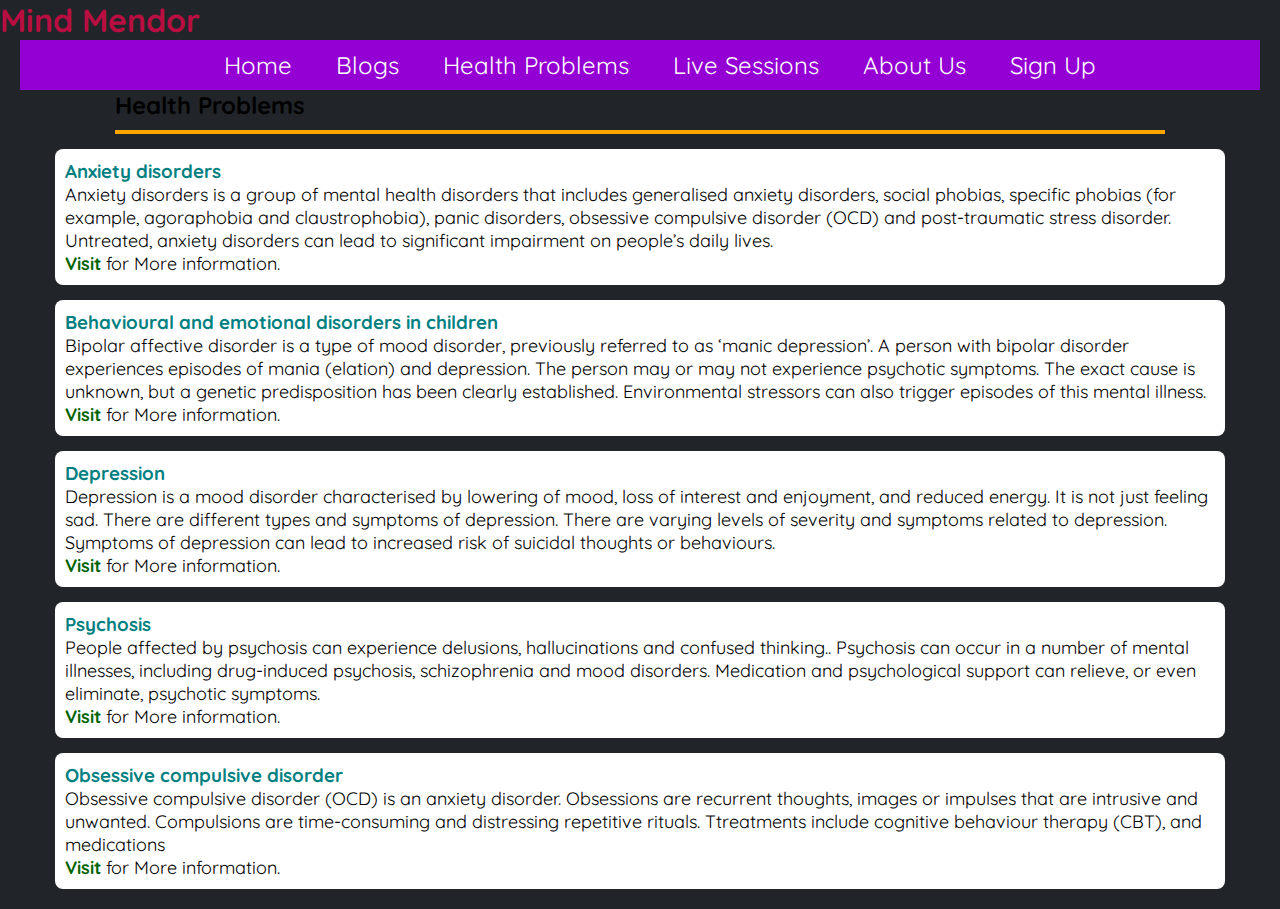
<file: healthProblems.html>
<!DOCTYPE html>
<html lang="en">
<head>
    <meta charset="UTF-8">
    <meta http-equiv="X-UA-Compatible" content="IE=edge">
    <meta name="viewport" content="width=device-width, initial-scale=1.0">
    <link rel="stylesheet" href="https://cdn.jsdelivr.net/npm/bootstrap@5.1.1/dist/css/bootstrap.min.css" integrity="sha384-F3w7mX95PdgyTmZZMECAngseQB83DfGTowi0iMjiWaeVhAn4FJkqJByhZMI3AhiU" crossorigin="anonymous">
    <link rel="stylesheet" href="style.css">
    <title>Health Problems</title>
</head>
<body>
    <h1><a href="./index.html">Mind Mendor</a></h1>
    <div class="navBar sticky">
        <ul>
            <li ><a href="./index.html">Home</a></li>
            <li><a href="./blogs.html">Blogs</a></li>
            <li><a class="active" href="./healthProblems.html">Health Problems</a></li>
            <li><a href="./sessions.html">Live Sessions</a></li>
            <li><a href="./aboutUs.html">About Us</a></li>
            <li><a href="./signUp.html">Sign Up</a></li>
        </ul>
    </div>
    <div class="main">
        <div class="heading">
            <h2>Health Problems</h2>
        </div>
        <div class="container">
            <div class="problem">
                <h3>Anxiety disorders</h3>
                <p>Anxiety disorders is a group of mental health disorders that includes generalised anxiety disorders, social phobias, specific phobias (for example, agoraphobia and claustrophobia), panic disorders, obsessive compulsive disorder (OCD) and post-traumatic stress disorder. Untreated, anxiety disorders can lead to significant impairment on people’s daily lives.</p>
                <p><a href="https://www.betterhealth.vic.gov.au/health/conditionsandtreatments/anxiety-disorders" target="_blank">Visit</a> for More information.</p>
            </div>
            <div class="problem">
                <h3>Behavioural and emotional disorders in children</h3>
                <p>Bipolar affective disorder is a type of mood disorder, previously referred to as ‘manic depression’. A person with bipolar disorder experiences episodes of mania (elation) and depression. The person may or may not experience psychotic symptoms. The exact cause is unknown, but a genetic predisposition has been clearly established. Environmental stressors can also trigger episodes of this mental illness.</p>
                <p><a href="https://www.betterhealth.vic.gov.au/health/healthyliving/behavioural-disorders-in-children" target="_blank">Visit</a> for More information.</p>
            </div>
            <div class="problem">
                <h3>Depression</h3>
                <p>Depression is a mood disorder characterised by lowering of mood, loss of interest and enjoyment, and reduced energy. It is not just feeling sad. There are different types and symptoms of depression. There are varying levels of severity and symptoms related to depression. Symptoms of depression can lead to increased risk of suicidal thoughts or behaviours.</p>
                <p><a href="https://www.betterhealth.vic.gov.au/health/conditionsandtreatments/depression" target="_blank">Visit</a> for More information.</p>
            </div>
            <div class="problem">
                <h3>Psychosis</h3>
                <p>People affected by psychosis can experience delusions, hallucinations and confused thinking.. Psychosis can occur in a number of mental illnesses, including drug-induced psychosis, schizophrenia and mood disorders. Medication and psychological support can relieve, or even eliminate, psychotic symptoms.</p>
                <p><a href="https://www.betterhealth.vic.gov.au/health/conditionsandtreatments/psychosis" target="_blank">Visit</a> for More information.</p>
            </div>
            <div class="problem">
                <h3>Obsessive compulsive disorder</h3>
                <p>Obsessive compulsive disorder (OCD) is an anxiety disorder. Obsessions are recurrent thoughts, images or impulses that are intrusive and unwanted. Compulsions are time-consuming and distressing repetitive rituals. Ttreatments include cognitive behaviour therapy (CBT), and medications</p>
                <p><a href="https://www.betterhealth.vic.gov.au/health/conditionsandtreatments/obsessive-compulsive-disorder" target="_blank">Visit</a> for More information.</p>
            </div>
        </div>
    </div>
    
    
</body>
</html>
</file>
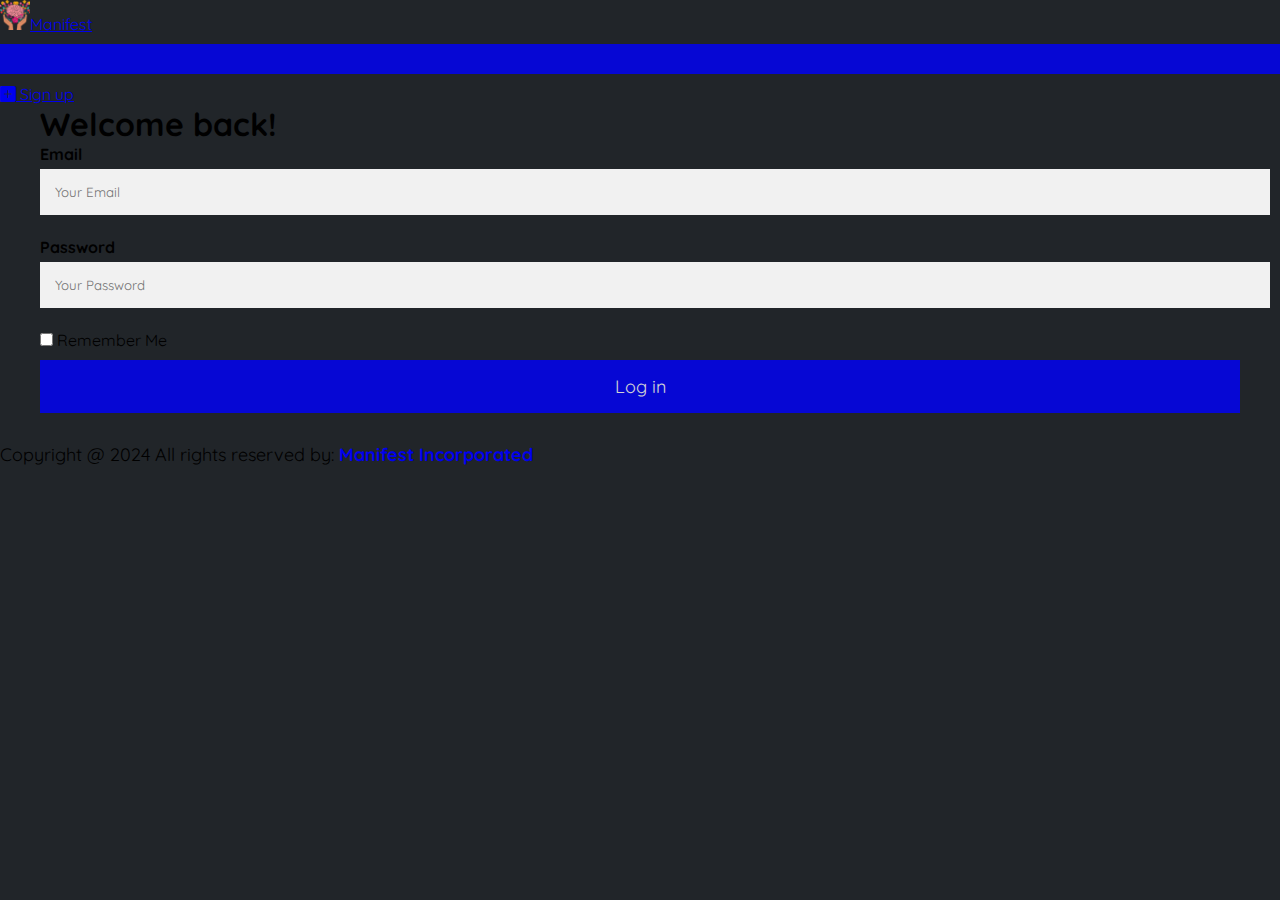
<file: login.html>
<!DOCTYPE html>
<html lang="en">
<head>
    <!-- Required meta tags -->
    <meta charset="UTF-8">
    <meta http-equiv="X-UA-Compatible" content="IE=edge">
    <meta name="viewport" content="width=device-width, initial-scale=1.0">
    
    <!-- Bootstrap CSS -->
    <link rel="stylesheet" href="https://cdn.jsdelivr.net/npm/bootstrap@5.1.1/dist/css/bootstrap.min.css" integrity="sha384-F3w7mX95PdgyTmZZMECAngseQB83DfGTowi0iMjiWaeVhAn4FJkqJByhZMI3AhiU" crossorigin="anonymous">
    <link rel="stylesheet" href="style.css">
    <link href="https://cdn.jsdelivr.net/npm/bootstrap-icons@1.8.1/font/bootstrap-icons.css" rel="stylesheet"> <!-- bootstrap icons -->

    <!-- Page title & icon -->
    <title>Manifest: Sign Up</title>
    <link rel="icon" href="./images/logo-24p.png" type="image/png"> <!-- logo needs to at least 32x32px or 16x16px-->
</head>
<body>

    <!-- Navigation bar -->
    <nav class="navbar sticky-top navbar-expand-lg navbar-dark bg-dark">
        <div class="container-fluid">
          <a class="navbar-brand" href="./index.html"><img class="mx-2 mb-1" src="images/logo.png" width="30px" height="30px">Manifest</a>
          <button class="navbar-toggler" type="button" data-bs-toggle="collapse" data-bs-target="#navbarScroll" aria-controls="navbarScroll" aria-expanded="false" aria-label="Toggle navigation">
            <span class="navbar-toggler-icon"></span>
          </button>
          <div class="collapse navbar-collapse" id="navbarScroll">
            <ul class="navbar-nav me-auto my-2 my-lg-0 navbar-nav-scroll" style="--bs-scroll-height: 100px;"></ul>
            <a class="btn btn-primary" href="./signup.php"><i class="bi bi-plus-square-fill me-1"></i> Sign up</a>
          </div>
      </div>
    </nav>

    <!-- Login form -->
    <div class="container bg-light text-md-left p-4 my-5 rounded-3">
      <h1 class="display-5 fw-bold text-center">Welcome back!</h1>
      <form action="">
        <div class="container mt-4">
          <div class="form-group">
            <label for="email"><b>Email</b></label>
            <input type="email" id="email" class="form-control" placeholder="Your Email" name="email" required>
          </div>
          <div class="form-group">
            <label for="password"><b>Password</b></label>
            <input type="password" id="password" class="form-control" placeholder="Your Password" name="password" required>
          </div>
          <div class="form-group form-check">
            <input type="checkbox" id="rememberStatus" class="form-check-input" name="rememberStatus">
            <label class="form-check-label" for="rememberStatus">Remember Me</label>
          </div>
          <button type="submit" class="mt-4 btn btn-primary">Log in</button>
        </div>
      </form>      
    </div>

   <!-- Copyright -->
   <div class="text-center">
    <p class="text-white"> Copyright @ 2024 All rights reserved by:
      <a href="#" style="text-decoration: none;">
        <strong class="text-warning">Manifest Incorporated</strong>
      </a>
    </p>
  </div>
</body>
</html>
</file>
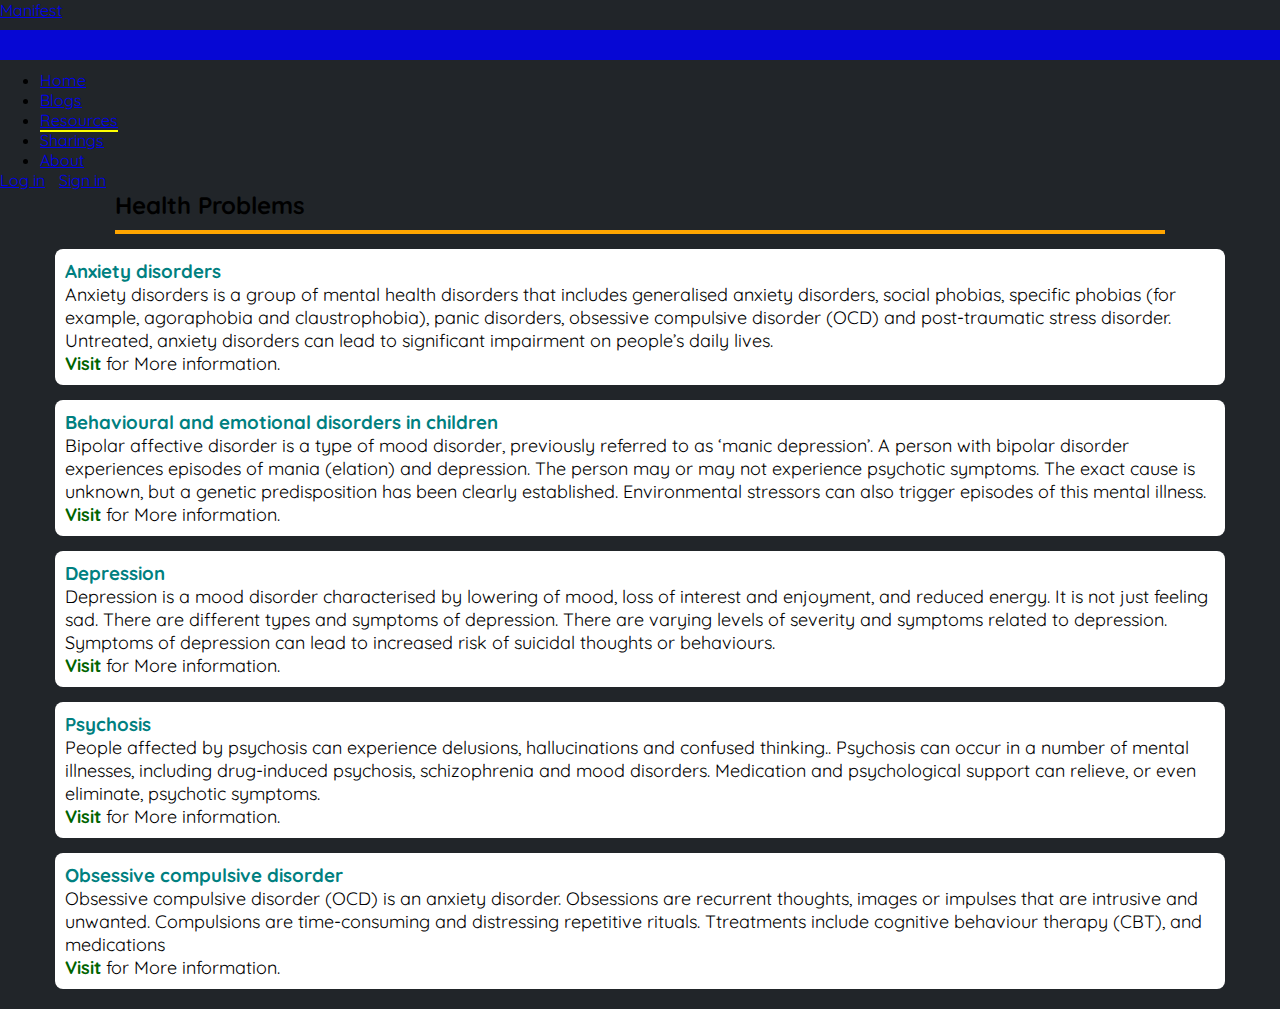
<file: resources.html>
<!DOCTYPE html>
<html lang="en">
<head>
    <meta charset="UTF-8">
    <meta http-equiv="X-UA-Compatible" content="IE=edge">
    <meta name="viewport" content="width=device-width, initial-scale=1.0">
    <link rel="stylesheet" href="https://cdn.jsdelivr.net/npm/bootstrap@5.1.1/dist/css/bootstrap.min.css" integrity="sha384-F3w7mX95PdgyTmZZMECAngseQB83DfGTowi0iMjiWaeVhAn4FJkqJByhZMI3AhiU" crossorigin="anonymous">
    <link rel="stylesheet" href="style.css">
    <title>Manifest: Resources</title>
</head>
<body>

    <!-- Navigation bar -->
    <nav class="navbar sticky-top navbar-expand-lg navbar-dark bg-dark">
        <div class="container-fluid">
          <a class="navbar-brand" href="./index.html">Manifest</a>
          <button class="navbar-toggler" type="button" data-bs-toggle="collapse" data-bs-target="#navbarScroll" aria-controls="navbarScroll" aria-expanded="false" aria-label="Toggle navigation">
            <span class="navbar-toggler-icon"></span>
          </button>
          <div class="collapse navbar-collapse" id="navbarScroll">
            <ul class="navbar-nav me-auto my-2 my-lg-0 navbar-nav-scroll" style="--bs-scroll-height: 100px;">
              <li class="nav-item">
                <a class="nav-link" aria-current="page" href="/">Home</a>
              </li>
              <li class="nav-item">
                <a class="nav-link" href="./blogs.html">Blogs</a>
              </li>
              <li class="nav-item">
                <a class="nav-link currentPage" href="./resources.html">Resources</a>
              </li>
              <li class="nav-item">
                <a class="nav-link" href="./sharings.html">Sharings</a>
              </li>
              <li class="nav-item">
                <a class="nav-link" href="./about.html">About</a>
              </li>
            </ul>
            <a class="btn btn-primary" href="./signUp.html" role="button">Log in</a>
            <span style="margin: 0 5px;"></span> <!-- Add spacing between buttons -->
            <a class="btn btn-primary" href="./signUp.html" role="button">Sign in</a>
          </div>
      </div>
    </nav>

    <!-- Content -->
    <div class="main">
        <div class="heading">
            <h2>Health Problems</h2>
        </div>
        <div class="container">
            <div class="problem">
                <h3>Anxiety disorders</h3>
                <p>Anxiety disorders is a group of mental health disorders that includes generalised anxiety disorders, social phobias, specific phobias (for example, agoraphobia and claustrophobia), panic disorders, obsessive compulsive disorder (OCD) and post-traumatic stress disorder. Untreated, anxiety disorders can lead to significant impairment on people’s daily lives.</p>
                <p><a href="https://www.betterhealth.vic.gov.au/health/conditionsandtreatments/anxiety-disorders" target="_blank">Visit</a> for More information.</p>
            </div>
            <div class="problem">
                <h3>Behavioural and emotional disorders in children</h3>
                <p>Bipolar affective disorder is a type of mood disorder, previously referred to as ‘manic depression’. A person with bipolar disorder experiences episodes of mania (elation) and depression. The person may or may not experience psychotic symptoms. The exact cause is unknown, but a genetic predisposition has been clearly established. Environmental stressors can also trigger episodes of this mental illness.</p>
                <p><a href="https://www.betterhealth.vic.gov.au/health/healthyliving/behavioural-disorders-in-children" target="_blank">Visit</a> for More information.</p>
            </div>
            <div class="problem">
                <h3>Depression</h3>
                <p>Depression is a mood disorder characterised by lowering of mood, loss of interest and enjoyment, and reduced energy. It is not just feeling sad. There are different types and symptoms of depression. There are varying levels of severity and symptoms related to depression. Symptoms of depression can lead to increased risk of suicidal thoughts or behaviours.</p>
                <p><a href="https://www.betterhealth.vic.gov.au/health/conditionsandtreatments/depression" target="_blank">Visit</a> for More information.</p>
            </div>
            <div class="problem">
                <h3>Psychosis</h3>
                <p>People affected by psychosis can experience delusions, hallucinations and confused thinking.. Psychosis can occur in a number of mental illnesses, including drug-induced psychosis, schizophrenia and mood disorders. Medication and psychological support can relieve, or even eliminate, psychotic symptoms.</p>
                <p><a href="https://www.betterhealth.vic.gov.au/health/conditionsandtreatments/psychosis" target="_blank">Visit</a> for More information.</p>
            </div>
            <div class="problem">
                <h3>Obsessive compulsive disorder</h3>
                <p>Obsessive compulsive disorder (OCD) is an anxiety disorder. Obsessions are recurrent thoughts, images or impulses that are intrusive and unwanted. Compulsions are time-consuming and distressing repetitive rituals. Ttreatments include cognitive behaviour therapy (CBT), and medications</p>
                <p><a href="https://www.betterhealth.vic.gov.au/health/conditionsandtreatments/obsessive-compulsive-disorder" target="_blank">Visit</a> for More information.</p>
            </div>
        </div>
    </div>
    
    
</body>
</html>
</file>
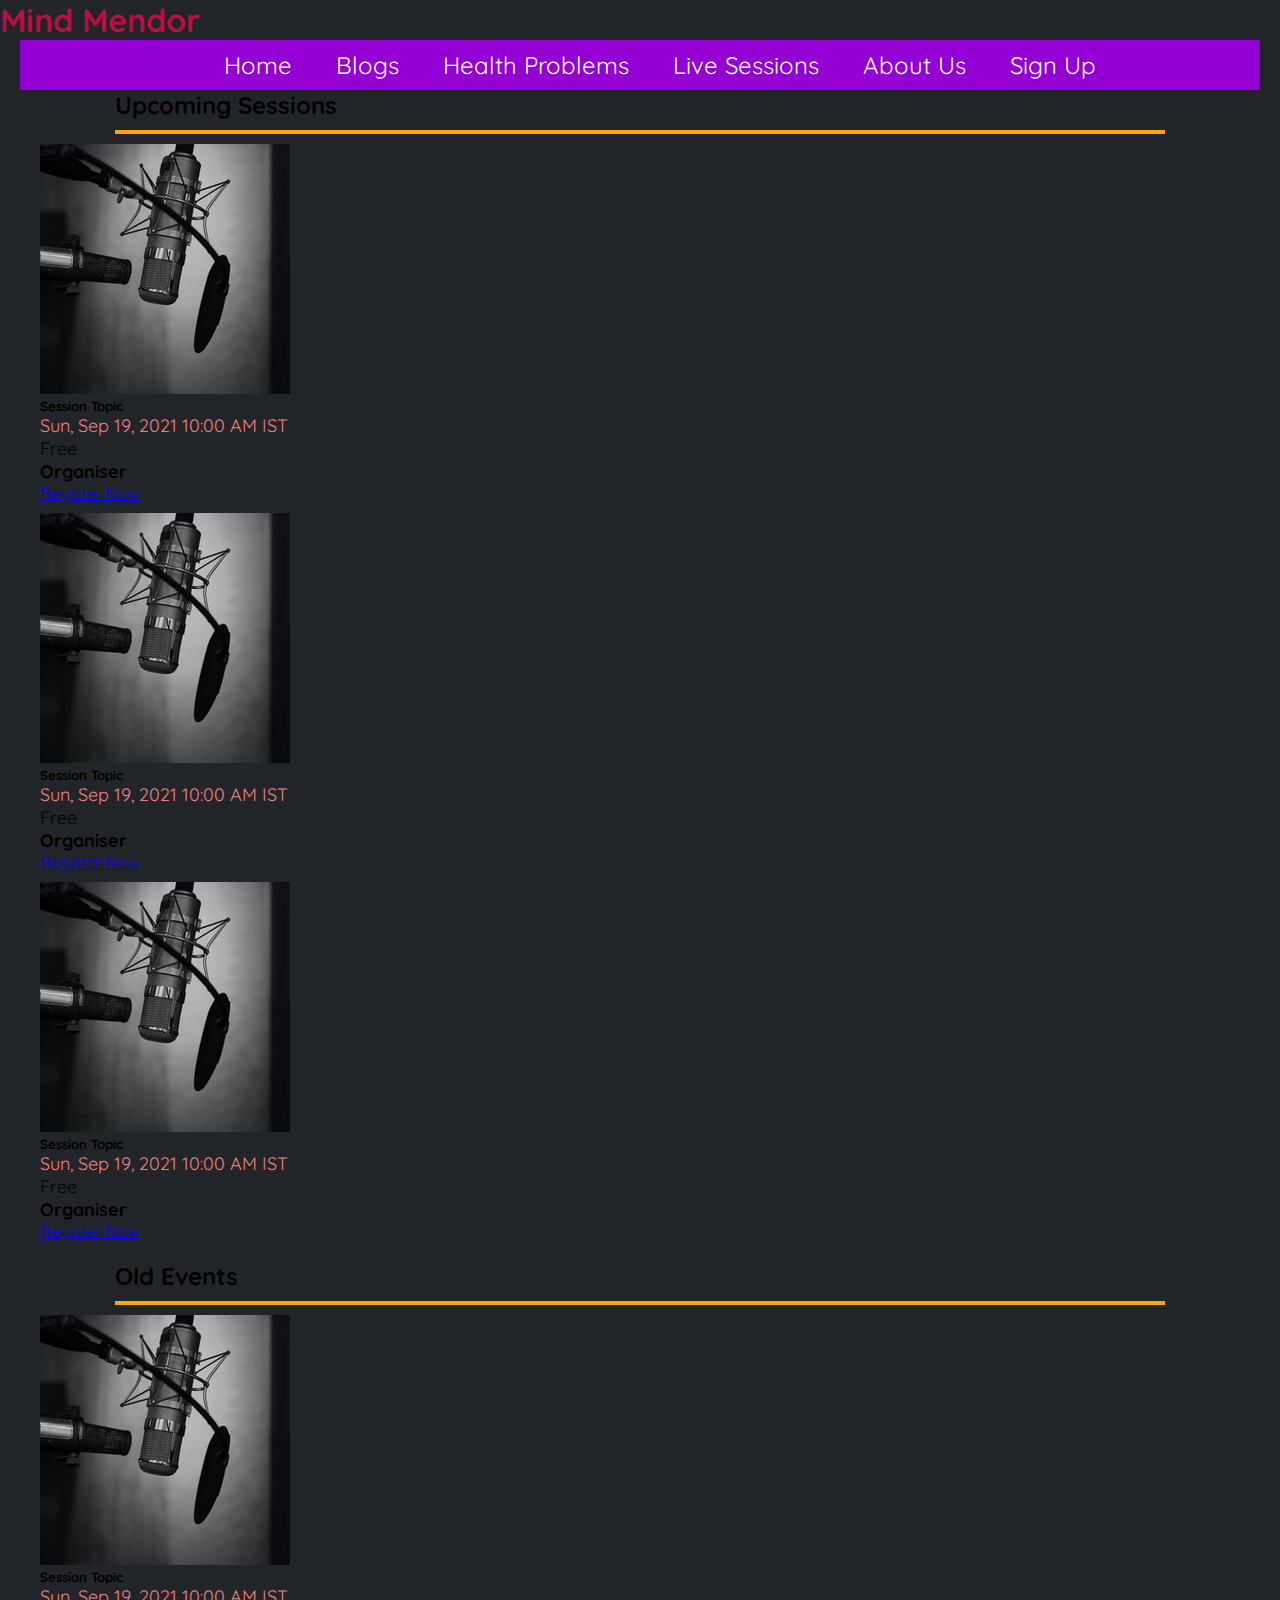
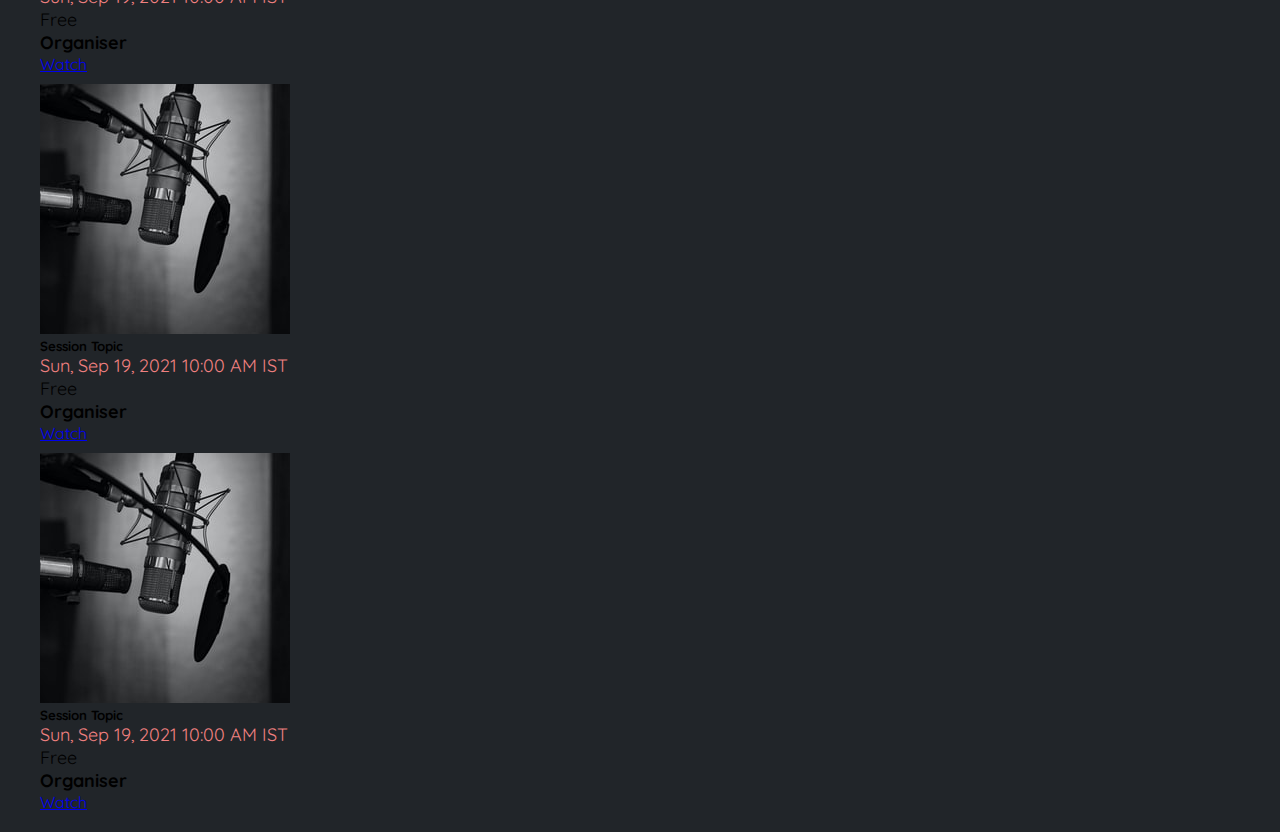
<file: sessions.html>
<!DOCTYPE html>
<html lang="en">
<head>
    <meta charset="UTF-8">
    <meta http-equiv="X-UA-Compatible" content="IE=edge">
    <meta name="viewport" content="width=device-width, initial-scale=1.0">
    <link rel="stylesheet" href="https://cdn.jsdelivr.net/npm/bootstrap@5.1.1/dist/css/bootstrap.min.css" integrity="sha384-F3w7mX95PdgyTmZZMECAngseQB83DfGTowi0iMjiWaeVhAn4FJkqJByhZMI3AhiU" crossorigin="anonymous">
    <link rel="stylesheet" href="style.css">
    <title>Live Sessions</title>
</head>
<body>
    <h1><a href="./index.html">Mind Mendor</a></h1>
    <div class="navBar sticky">
        <ul >
            <li><a href="./index.html">Home</a></li>
            <li><a href="./blogs.html">Blogs</a></li>
            <li><a href="./healthProblems.html">Health Problems</a></li>
            <li><a class="active" href="./sessions.html">Live Sessions</a></li>
            <li><a href="./aboutUs.html">About Us</a></li>
            <li><a href="./signUp.html">Sign Up</a></li>
        </ul>
    </div>
    <div class="main">
        <div class="heading">
            <h2>Upcoming Sessions</h2>
        </div>
        <div class="container">
            <div class="row">
                <div class="col-sm-4 py-3 py-sm-0">
                    <div class="card session">
                        <img src="images/sessions.jpg" class="card-img-top " alt="...">
                        <div class="card-body">
                          <h5 class="card-title" style="font-weight: 900">Session Topic</h5>
                          <p class="card-text" style="color: lightcoral">Sun, Sep 19, 2021 10:00 AM IST</p>
                          <p>Free</p>
                          <p><b>Organiser</b></p>
                          <a href="#" class="btn btn-primary">Register Now</a>
                        </div>
                    </div>
                </div>
                <div class="col-sm-4 py-3 py-sm-0">
                    <div class="card session">
                        <img src="images/sessions.jpg" class="card-img-top " alt="...">
                        <div class="card-body">
                          <h5 class="card-title" style="font-weight: 900">Session Topic</h5>
                          <p class="card-text" style="color: lightcoral">Sun, Sep 19, 2021 10:00 AM IST</p>
                          <p>Free</p>
                          <p><b>Organiser</b></p>
                          <a href="#" class="btn btn-primary">Register Now</a>
                        </div>
                    </div>
                </div>
                <div class="col-sm-4 py-3 py-sm-0">
                    <div class="card session">
                        <img src="images/sessions.jpg" class="card-img-top " alt="...">
                        <div class="card-body">
                          <h5 class="card-title" style="font-weight: 900">Session Topic</h5>
                          <p class="card-text" style="color: lightcoral">Sun, Sep 19, 2021 10:00 AM IST</p>
                          <p>Free</p>
                          <p><b>Organiser</b></p>
                          <a href="#" class="btn btn-primary">Register Now</a>
                        </div>
                    </div>
                </div>
            </div>
        </div>
        <div class="heading">
            <h2>Old Events</h2>
        </div>
        <div class="container">
            <div class="row">
                <div class="col-sm-4 py-3 py-sm-0">
                    <div class="card session">
                        <img src="images/sessions.jpg" class="card-img-top " alt="...">
                        <div class="card-body">
                          <h5 class="card-title" style="font-weight: 900">Session Topic</h5>
                          <p class="card-text" style="color: lightcoral">Sun, Sep 19, 2021 10:00 AM IST</p>
                          <p>Free</p>
                          <p><b>Organiser</b></p>
                          <a href="#" class="btn btn-primary">Watch</a>
                        </div>
                    </div>
                </div>
                <div class="col-sm-4 py-3 py-sm-0">
                    <div class="card session">
                        <img src="images/sessions.jpg" class="card-img-top " alt="...">
                        <div class="card-body">
                          <h5 class="card-title" style="font-weight: 900">Session Topic</h5>
                          <p class="card-text" style="color: lightcoral">Sun, Sep 19, 2021 10:00 AM IST</p>
                          <p>Free</p>
                          <p><b>Organiser</b></p>
                          <a href="#" class="btn btn-primary">Watch</a>
                        </div>
                    </div>
                </div>
                <div class="col-sm-4 py-3 py-sm-0">
                    <div class="card session">
                        <img src="images/sessions.jpg" class="card-img-top " alt="...">
                        <div class="card-body">
                          <h5 class="card-title" style="font-weight: 900">Session Topic</h5>
                          <p class="card-text" style="color: lightcoral">Sun, Sep 19, 2021 10:00 AM IST</p>
                          <p>Free</p>
                          <p><b>Organiser</b></p>
                          <a href="#" class="btn btn-primary">Watch</a>
                        </div>
                    </div>
                </div>
            </div>
        </div>
    </div>
</body>
</html>
</file>
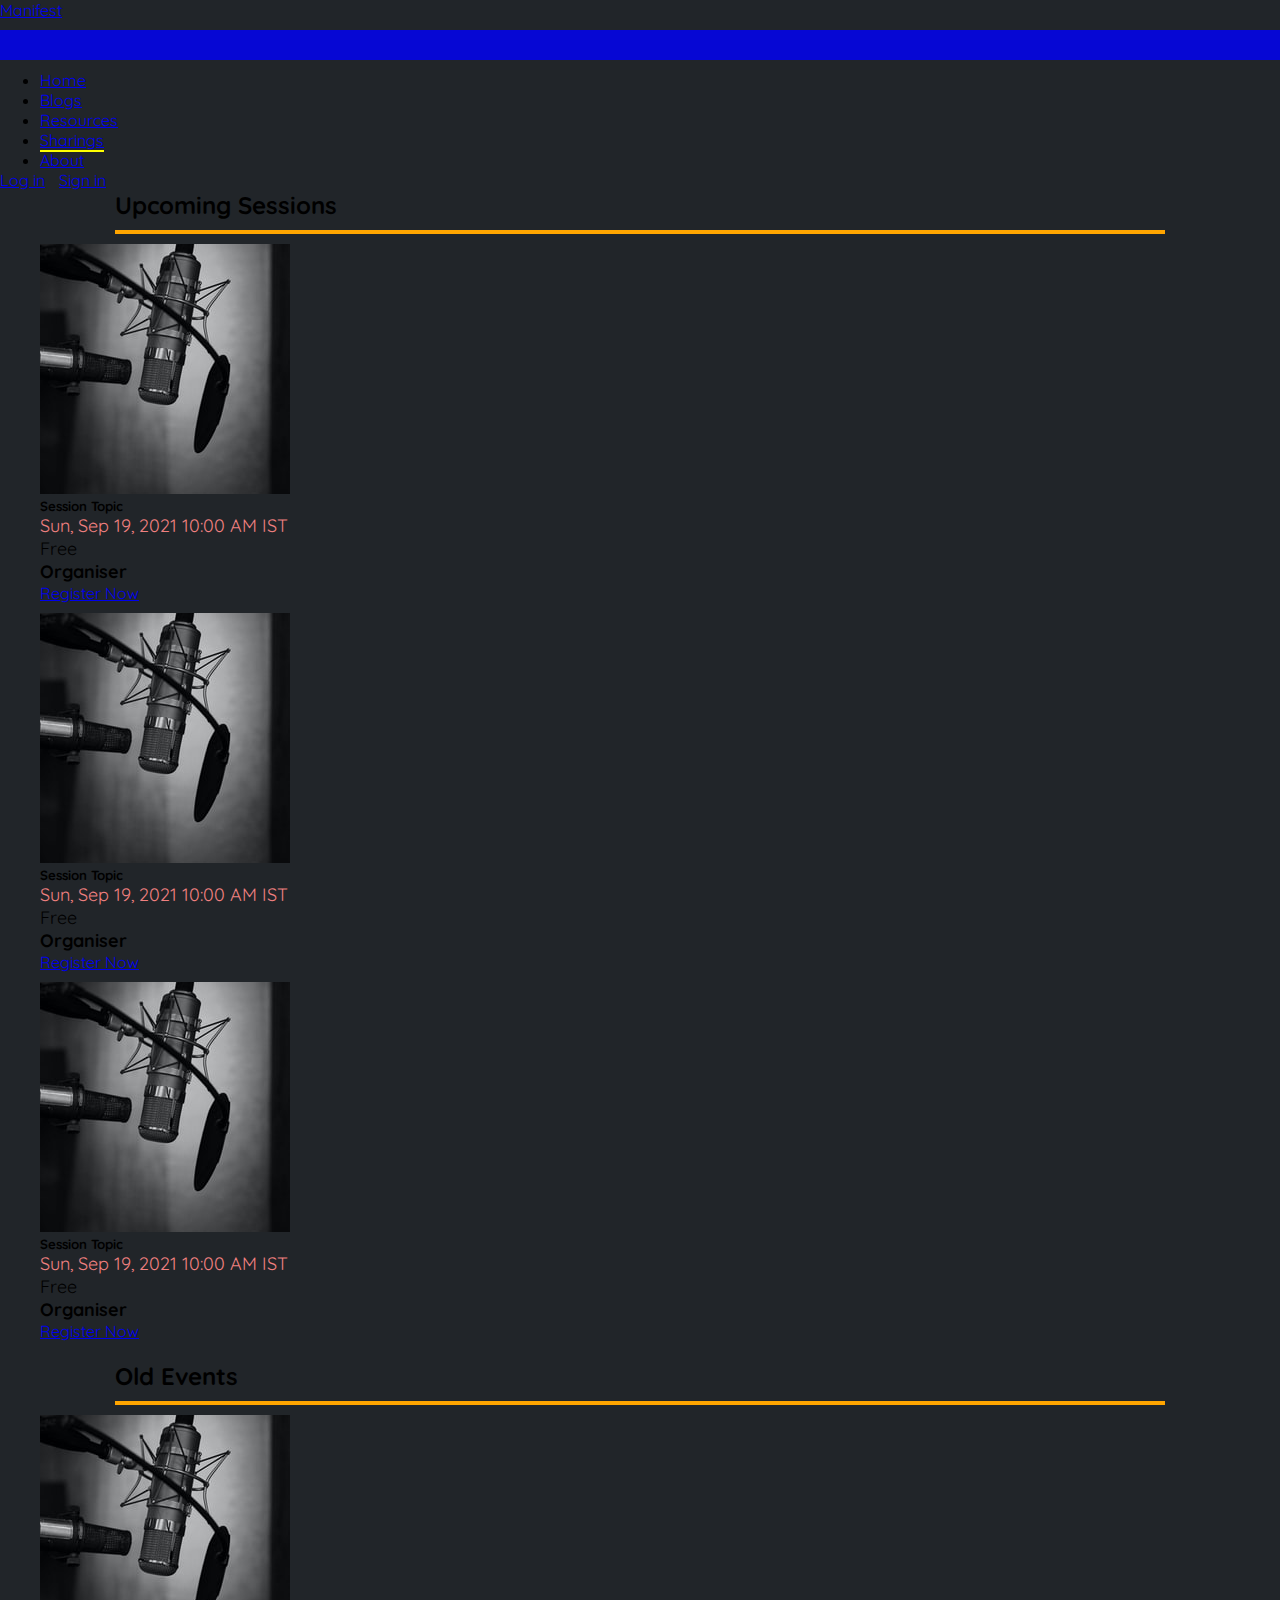
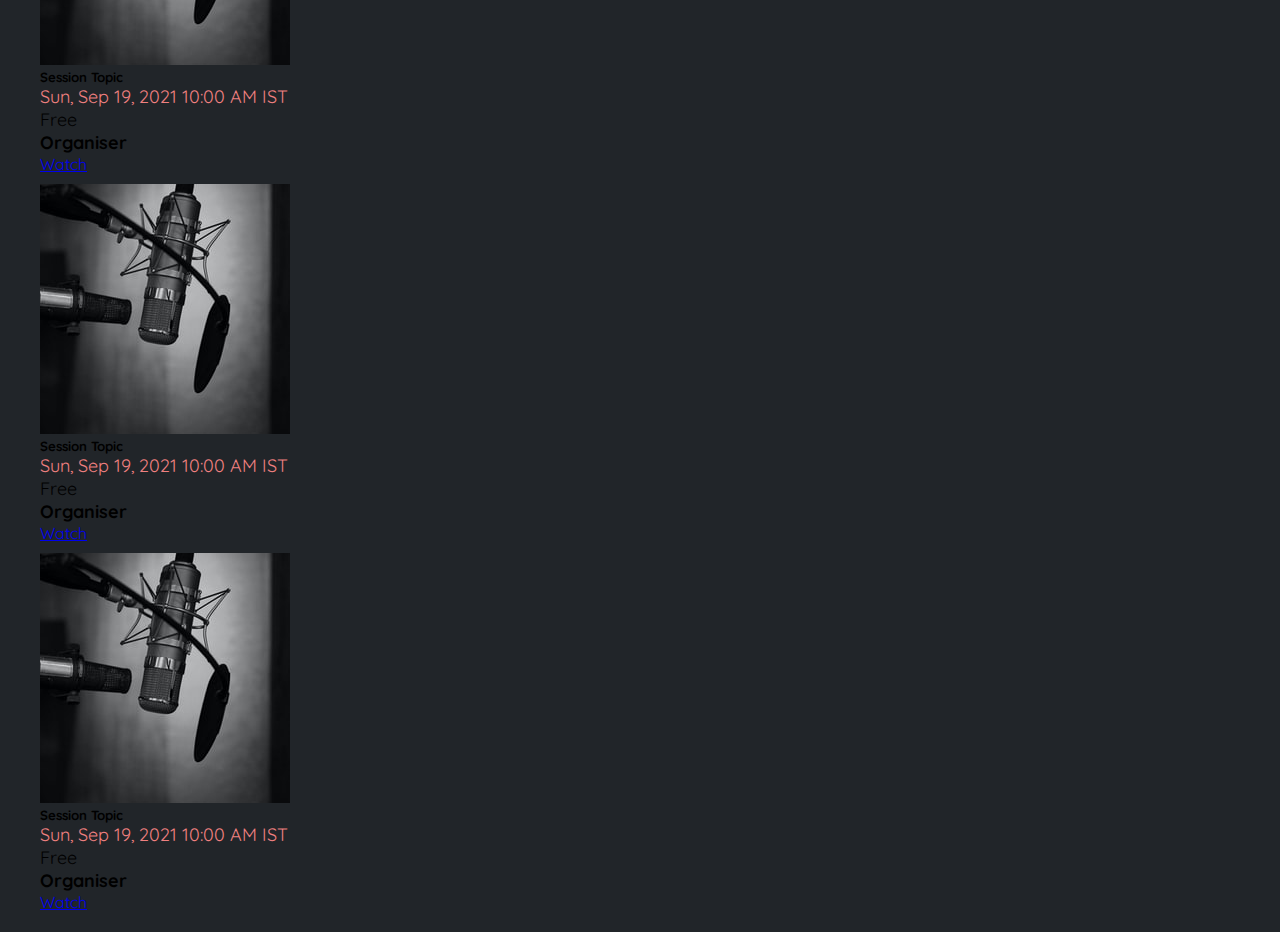
<file: sharings.html>
<!DOCTYPE html>
<html lang="en">
<head>
    <meta charset="UTF-8">
    <meta http-equiv="X-UA-Compatible" content="IE=edge">
    <meta name="viewport" content="width=device-width, initial-scale=1.0">
    <link rel="stylesheet" href="https://cdn.jsdelivr.net/npm/bootstrap@5.1.1/dist/css/bootstrap.min.css" integrity="sha384-F3w7mX95PdgyTmZZMECAngseQB83DfGTowi0iMjiWaeVhAn4FJkqJByhZMI3AhiU" crossorigin="anonymous">
    <link rel="stylesheet" href="style.css">
    <title>Manifest: Sharings</title>
</head>
<body>

    <!-- Navigation bar -->
    <nav class="navbar sticky-top navbar-expand-lg navbar-dark bg-dark">
        <div class="container-fluid">
          <a class="navbar-brand" href="./index.html">Manifest</a>
          <button class="navbar-toggler" type="button" data-bs-toggle="collapse" data-bs-target="#navbarScroll" aria-controls="navbarScroll" aria-expanded="false" aria-label="Toggle navigation">
            <span class="navbar-toggler-icon"></span>
          </button>
          <div class="collapse navbar-collapse" id="navbarScroll">
            <ul class="navbar-nav me-auto my-2 my-lg-0 navbar-nav-scroll" style="--bs-scroll-height: 100px;">
              <li class="nav-item">
                <a class="nav-link" aria-current="page" href="/">Home</a>
              </li>
              <li class="nav-item">
                <a class="nav-link" href="./blogs.html">Blogs</a>
              </li>
              <li class="nav-item">
                <a class="nav-link" href="./resources.html">Resources</a>
              </li>
              <li class="nav-item">
                <a class="nav-link currentPage" href="./sharings.html">Sharings</a>
              </li>
              <li class="nav-item">
                <a class="nav-link" href="./about.html">About</a>
              </li>
            </ul>
            <a class="btn btn-primary" href="./signUp.html" role="button">Log in</a>
            <span style="margin: 0 5px;"></span> <!-- Add spacing between buttons -->
            <a class="btn btn-primary" href="./signUp.html" role="button">Sign in</a>
          </div>
      </div>
    </nav>

    <div class="main">
        <div class="heading">
            <h2>Upcoming Sessions</h2>
        </div>
        <div class="container">
            <div class="row">
                <div class="col-sm-4 py-3 py-sm-0">
                    <div class="card session">
                        <img src="images/sessions.jpg" class="card-img-top " alt="...">
                        <div class="card-body">
                          <h5 class="card-title" style="font-weight: 900">Session Topic</h5>
                          <p class="card-text" style="color: lightcoral">Sun, Sep 19, 2021 10:00 AM IST</p>
                          <p>Free</p>
                          <p><b>Organiser</b></p>
                          <a href="#" class="btn btn-primary">Register Now</a>
                        </div>
                    </div>
                </div>
                <div class="col-sm-4 py-3 py-sm-0">
                    <div class="card session">
                        <img src="images/sessions.jpg" class="card-img-top " alt="...">
                        <div class="card-body">
                          <h5 class="card-title" style="font-weight: 900">Session Topic</h5>
                          <p class="card-text" style="color: lightcoral">Sun, Sep 19, 2021 10:00 AM IST</p>
                          <p>Free</p>
                          <p><b>Organiser</b></p>
                          <a href="#" class="btn btn-primary">Register Now</a>
                        </div>
                    </div>
                </div>
                <div class="col-sm-4 py-3 py-sm-0">
                    <div class="card session">
                        <img src="images/sessions.jpg" class="card-img-top " alt="...">
                        <div class="card-body">
                          <h5 class="card-title" style="font-weight: 900">Session Topic</h5>
                          <p class="card-text" style="color: lightcoral">Sun, Sep 19, 2021 10:00 AM IST</p>
                          <p>Free</p>
                          <p><b>Organiser</b></p>
                          <a href="#" class="btn btn-primary">Register Now</a>
                        </div>
                    </div>
                </div>
            </div>
        </div>
        <div class="heading">
            <h2>Old Events</h2>
        </div>
        <div class="container">
            <div class="row">
                <div class="col-sm-4 py-3 py-sm-0">
                    <div class="card session">
                        <img src="images/sessions.jpg" class="card-img-top " alt="...">
                        <div class="card-body">
                          <h5 class="card-title" style="font-weight: 900">Session Topic</h5>
                          <p class="card-text" style="color: lightcoral">Sun, Sep 19, 2021 10:00 AM IST</p>
                          <p>Free</p>
                          <p><b>Organiser</b></p>
                          <a href="#" class="btn btn-primary">Watch</a>
                        </div>
                    </div>
                </div>
                <div class="col-sm-4 py-3 py-sm-0">
                    <div class="card session">
                        <img src="images/sessions.jpg" class="card-img-top " alt="...">
                        <div class="card-body">
                          <h5 class="card-title" style="font-weight: 900">Session Topic</h5>
                          <p class="card-text" style="color: lightcoral">Sun, Sep 19, 2021 10:00 AM IST</p>
                          <p>Free</p>
                          <p><b>Organiser</b></p>
                          <a href="#" class="btn btn-primary">Watch</a>
                        </div>
                    </div>
                </div>
                <div class="col-sm-4 py-3 py-sm-0">
                    <div class="card session">
                        <img src="images/sessions.jpg" class="card-img-top " alt="...">
                        <div class="card-body">
                          <h5 class="card-title" style="font-weight: 900">Session Topic</h5>
                          <p class="card-text" style="color: lightcoral">Sun, Sep 19, 2021 10:00 AM IST</p>
                          <p>Free</p>
                          <p><b>Organiser</b></p>
                          <a href="#" class="btn btn-primary">Watch</a>
                        </div>
                    </div>
                </div>
            </div>
        </div>
    </div>
</body>
</html>
</file>
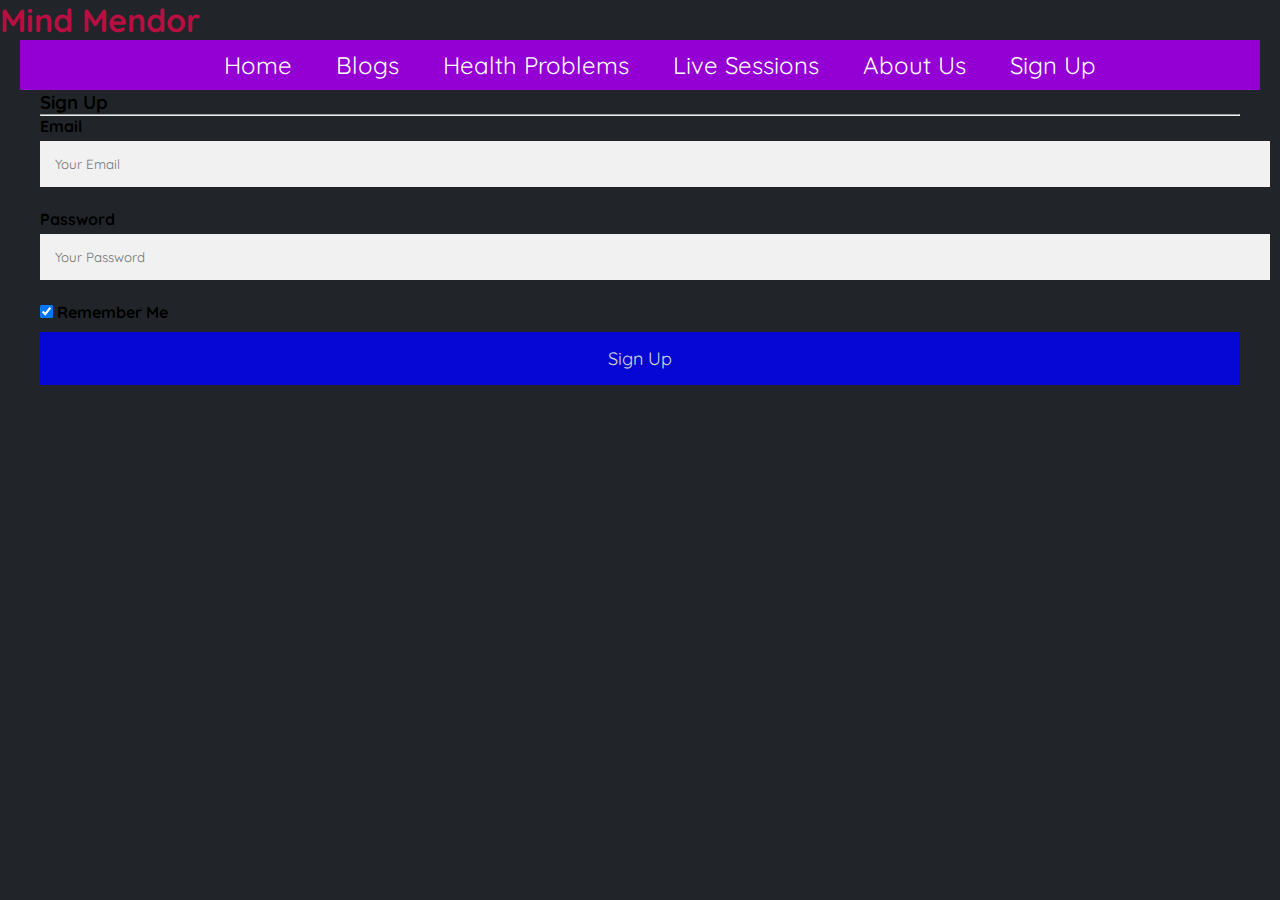
<file: signUp.html>
<!DOCTYPE html>
<html lang="en">
<head>
    <meta charset="UTF-8">
    <meta http-equiv="X-UA-Compatible" content="IE=edge">
    <meta name="viewport" content="width=device-width, initial-scale=1.0">
    <link rel="stylesheet" href="https://cdn.jsdelivr.net/npm/bootstrap@5.1.1/dist/css/bootstrap.min.css" integrity="sha384-F3w7mX95PdgyTmZZMECAngseQB83DfGTowi0iMjiWaeVhAn4FJkqJByhZMI3AhiU" crossorigin="anonymous">
    <link rel="stylesheet" href="style.css">
    <title>SignUp</title>
</head>
<body>
    <h1><a href="./index.html">Mind Mendor</a></h1>
    <div class="navBar sticky">
        <ul>
            <li ><a href="./index.html">Home</a></li>
            <li><a href="./blogs.html">Blogs</a></li>
            <li><a href="./healthProblems.html">Health Problems</a></li>
            <li><a href="./sessions.html">Live Sessions</a></li>
            <li><a href="./aboutUs.html">About Us</a></li>
            <li><a class="active" href="./signUp.html">Sign Up</a></li>
        </ul>
    </div>
    <form action="">
        <div class="container">
            <h3>Sign Up</h3>
            <hr>
            <label for="email"><b>Email</b></label>
            <input type="email" placeholder="Your Email" name="email" required>
            <label for="psd"><b>Password</b></label>
            <input type="password" placeholder="Your Password" name="psd" required>
            <label for="">
                <input type="checkbox" checked="checked" name="remember"> <b>Remember Me</b>
            </label>
            <button type="submit">Sign Up</button>
        </div>
    </form>
</body>
</html>
</file>
<file: style.css>
@import url('https://fonts.googleapis.com/css2?family=Quicksand:wght@300;400;500;600;700&display=swap');

* {
  margin: 0;
  font-family: "Quicksand";
}
body{
  background-color:#212529;
}
p{
  font-size: 18px;
}
/* Navigation bar */
h1 a{
  text-decoration: none;
  color: #b90e41;
}
h1 a:hover{
  color: #b90e41;
}
.navBar{
  text-align: center;
  padding: 0 20px;
  margin: 0 auto;
}
.navBar ul{
  background-color: darkviolet;
}
.navBar li{
  background-color: darkviolet;
  color: white;
  display: inline-block;
  padding: 10px 20px;
  font-size: 1.5rem;
}
.navBar li a{
  text-decoration: none;
  background-color: darkviolet;
  color: white;
}
.navBar li a:hover{
  border-bottom: 2px solid yellow;
}
.currentPage{
  border-bottom: 2px solid yellow;
}

.sticky{
  z-index: 1000;
  position: sticky;
  top: 0;
}

/* Feature intro */
.container {
  max-width: 1200px;
  width: 100%;
  margin: 0 auto;
}

.flex {
  display: flex;
  align-items: center;
}

section .cards {
  display: flex;
  flex-wrap: wrap;
  justify-content: space-between;
  align-items: stretch; /* make all the cards to be the same height with each other */
}

section .card {
  width: calc(100% / 3 - 30px);
  text-align: center;
  list-style: none;
  background-color: #fff;
  padding: 40px 15px;
  border-radius: 15px;
  box-shadow: 0 5px 10px rgba(0, 0, 0, 0.1);
  display: flex;
  flex-direction: column;
}

section .card img {
  height: 150px;
  width: 150px;
  margin-bottom: 15px;
  align-self: center;
}

.alternate-section {
  background-color: #edebe8;
}

section .card p {
  margin-top: 5px;
  flex-grow: 1;
}

#feature-blog {
  background-image: url(./images/feature-blog.jpeg);
  background-size: cover;
  background-position: center;
}

#feature-resources {
  background-image: url(./images/feature-resources.jpg);
  background-size: cover;
  background-position: center;
}

#feature-sharings {
  background-image: url(./images/sessions.jpg);
  background-size: cover;
  background-position: center;
}

/* Blogs */
.container{
  margin-bottom: 20px;
}
.card-style{
    margin: 10px 0;
    box-shadow: 0px 0px 10px rgba(0, 0, 0, 0.2);
    transition: all 0.5s ease;
}
.card-img{
    overflow: hidden;
}
.card-img img{
    transition: all 0.5s ease;
}
.card-img:hover img{
    transform: scale(1.2);
}

/* Resources */
.problem{
  background-color: white;
  padding: 10px;
  margin: 15px;
  border-radius: 8px;
}
.problem:hover{
  box-shadow: 0px 0px 25px rgba(0, 0, 0, 0.2);
}
.problem a{
  color: darkgreen;
  font-weight: bold;
  text-decoration: none;
}
.problem h3{
  color:teal;
}

/* Sharings */
.session{
  margin: 10px 0;
  transition: all 0.3s ease;
}
.session:hover{
  box-shadow: 0px 0px 25px rgba(0, 0, 0, 0.2);
}
.session img{
  height: 250px;
  object-fit: cover;
}
.heading h2{
    margin: 0px 9%;
    padding-bottom: 10px;
    border-bottom: solid 4px orange;
}

/* About */
.profile img{
  width: 200px;
}
.profile a{
  text-decoration:none;
  color: black;
}
.profile .icon{
  width: 20px;
}

/* Sign Up */
input[type=email], input[type=password]{
  width: 100%;
  padding: 15px;
  margin: 5px 0 22px 0;
  display: inline-block;
  border: none;
  background: #f1f1f1;
}
button{
  font-size: large;
  background-color: blue;
  color: white;
  padding: 15px 20px;
  margin: 10px 0;
  border: none;
  cursor: pointer;
  width: 100%;
  opacity: 0.8;
}
button:hover{
  opacity: 1;
}
</file>
